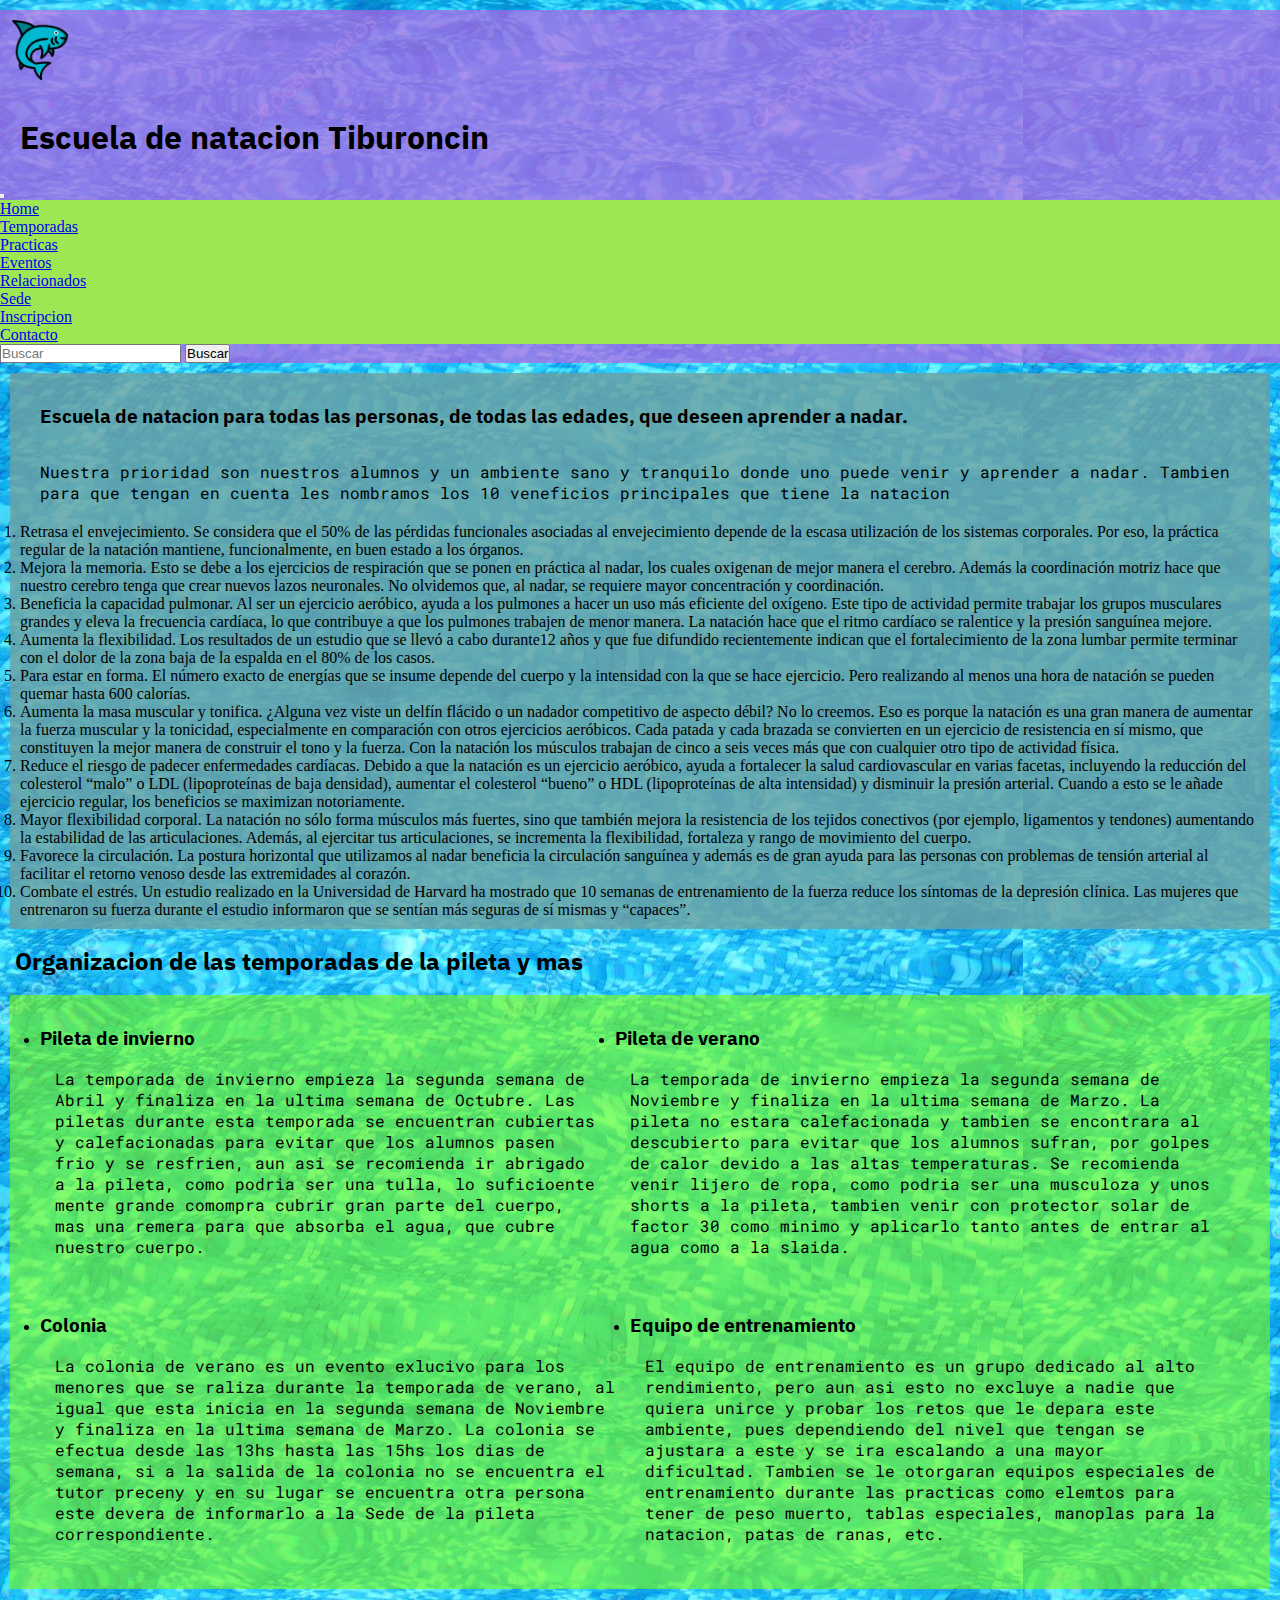
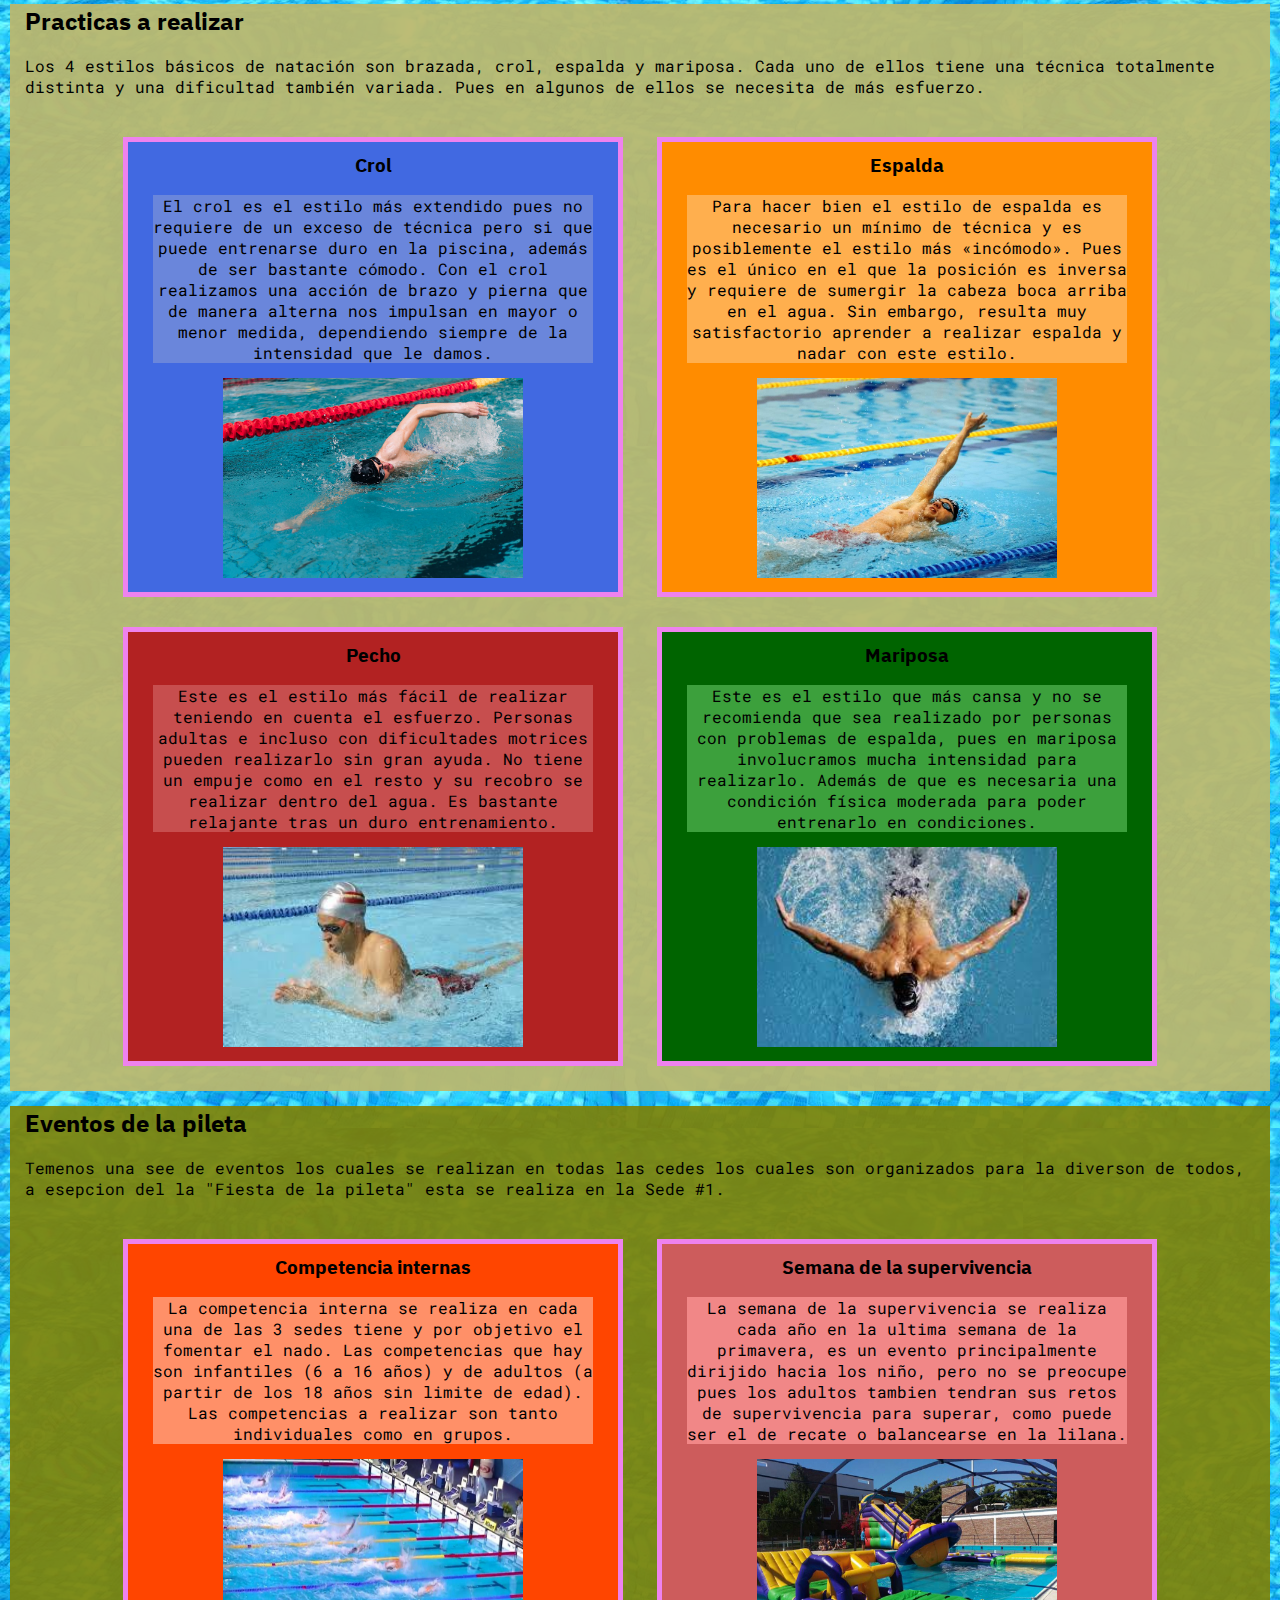
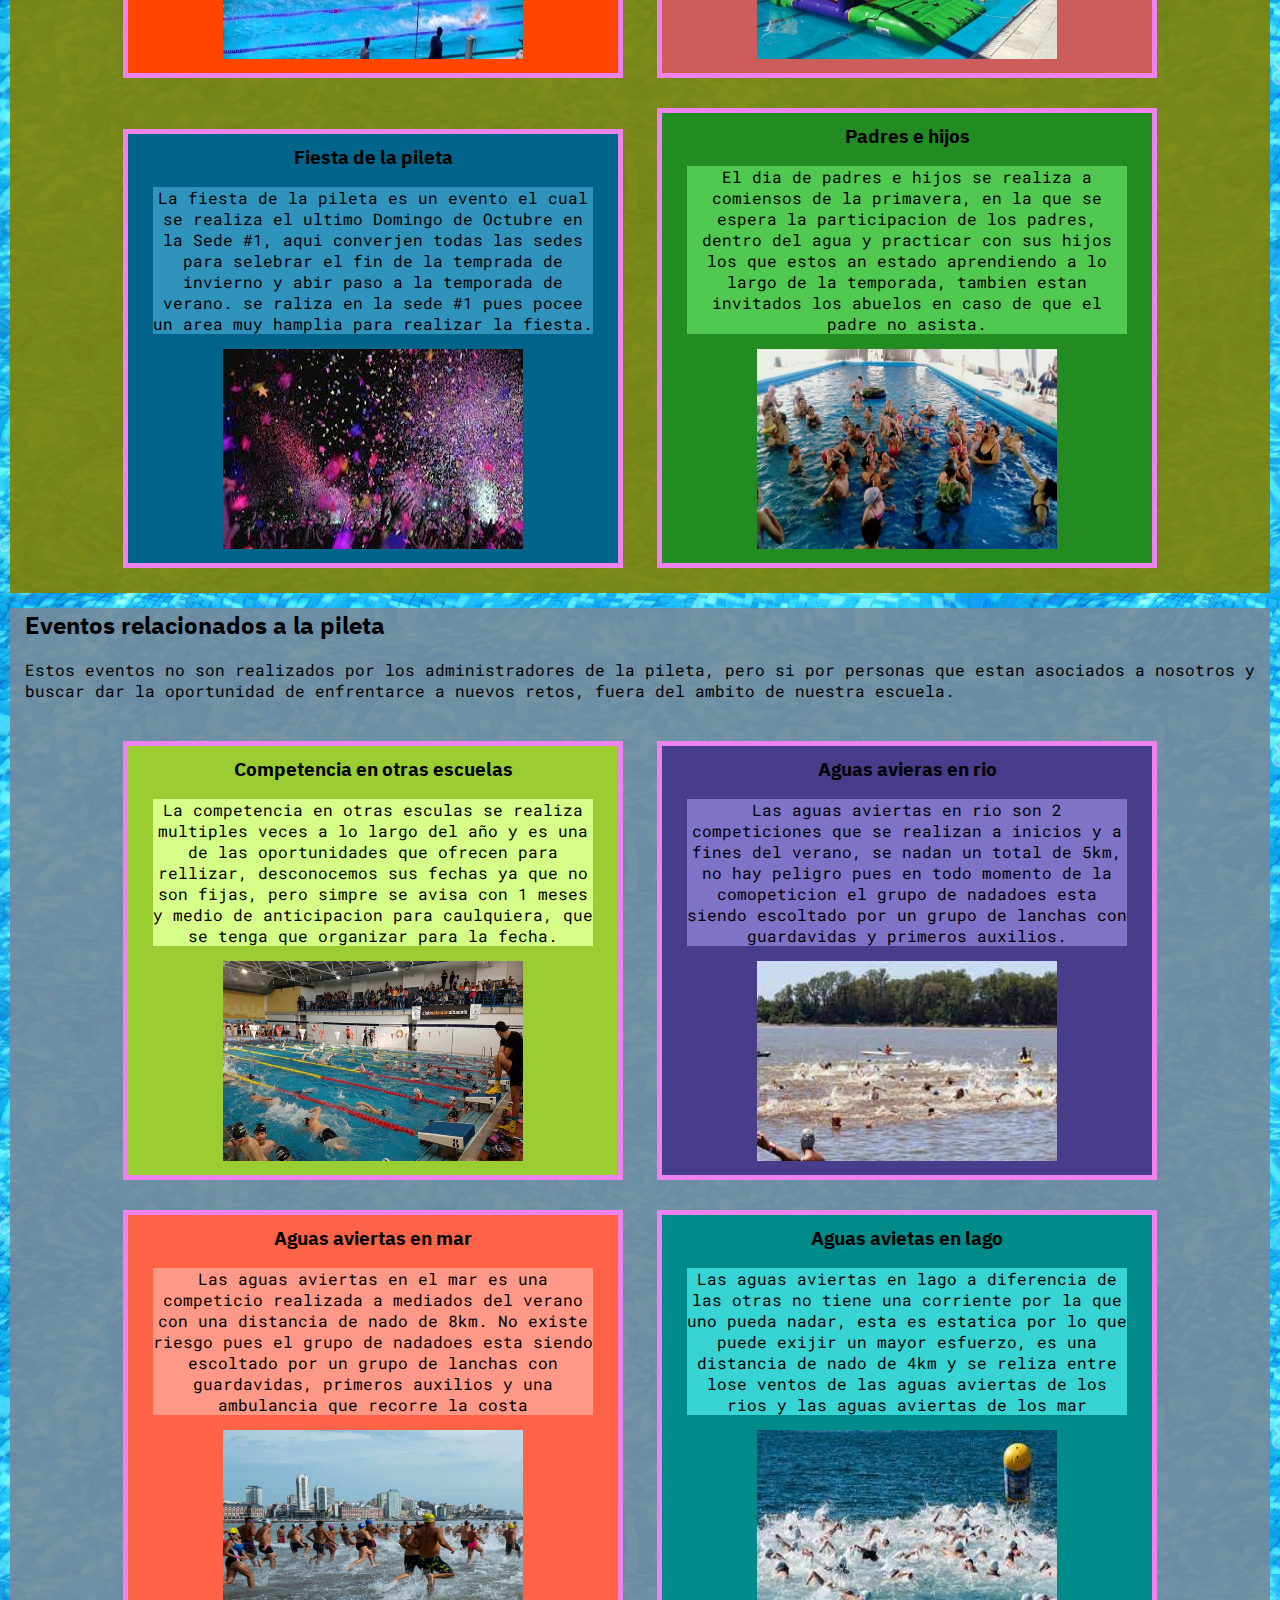
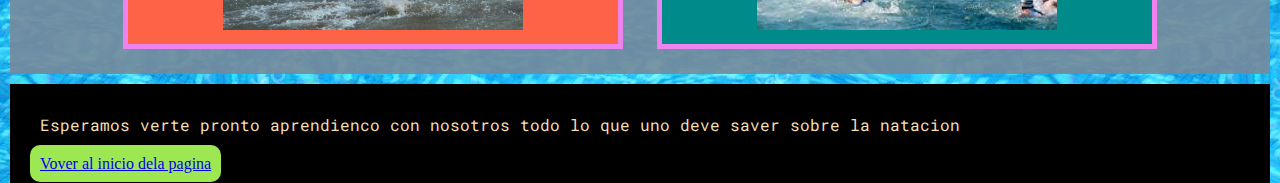
<file: index.html>
<!DOCTYPE html>
<html lang="en">
<head>
    <meta charset="UTF-8">
    <meta http-equiv="X-UA-Compatible" content="IE=edge">
    <meta name="viewport" content="width=device-width, initial-scale=1.0">

    
    <link href="https://cdn.jsdelivr.net/npm/bootstrap@5.2.0-beta1/dist/css/bootstrap.min.css" rel="stylesheet" integrity="sha384-0evHe/X+R7YkIZDRvuzKMRqM+OrBnVFBL6DOitfPri4tjfHxaWutUpFmBp4vmVor" crossorigin="anonymous">
    <script src="https://cdn.jsdelivr.net/npm/bootstrap@5.2.0-beta1/dist/js/bootstrap.bundle.min.js" integrity="sha384-pprn3073KE6tl6bjs2QrFaJGz5/SUsLqktiwsUTF55Jfv3qYSDhgCecCxMW52nD2" crossorigin="anonymous"></script>
    
    <link rel="stylesheet" href="./Estilos/index.css">
    
    <link rel="shortcut icon" href="./Imagenes/ENTlogo.ico">

    <link rel="preconnect" href="https://fonts.googleapis.com">
    <link rel="preconnect" href="https://fonts.gstatic.com" crossorigin>
    <link href="https://fonts.googleapis.com/css2?family=IBM+Plex+Sans+Arabic:wght@500&family=Roboto+Mono&display=swap" rel="stylesheet">

    <title>Claces de natacion</title>
</head>
<body>
    <header>
        <nav class="navbar navbar-expand-lg">
            <div class="container-fluid">
                <a class="navbar-brand tiburon" href="#">    
                    <img src="./Imagenes/shark.png" id="logo" alt="">
                </a>
                <div class="Titulo">
                    <h1 id="arriba">Escuela de natacion Tiburoncin</h1>
                </div>
                <button class="navbar-toggler" type="button" data-bs-toggle="collapse" data-bs-target="#navbarSupportedContent" aria-controls="navbarSupportedContent" aria-expanded="false" aria-label="Toggle navigation">
                    <span class="navbar-toggler-icon"></span>
                </button>
                <div class="collapse navbar-collapse " id="navbarSupportedContent">
                    <ul class="navbar-nav me-auto mb-2 mb-lg-0 btn-group" role="group"">
                        <li class="nav-item dropdown" role="toolbar">
                            <a class="nav-link dropdown-toggle" href="./index.html" id="navbarDropdown" role="button" data-bs-toggle="dropdown" aria-expanded="false">Home</a>
                            <ul class="dropdown-menu" aria-labelledby="navbarDropdown">
                                <li><a class="dropdown-item" href="#info">Temporadas</a></li>
                                <li><a class="dropdown-item" href="#section2">Practicas</a></li>
                                <li><a class="dropdown-item" href="#section3">Eventos</a></li>
                                <li><a class="dropdown-item" href="#section4">Relacionados</a></li>
                            </ul>
                        </li>    
                        <li class="nav-item" role="toolbar">
                            <a class="nav-link" href="./sedes.html">Sede</a>
                        </li>
                        <li class="nav-item" role="toolbar">
                            <a class="nav-link" href="./MesesDiasyHorarios.html">Inscripcion</a>
                        </li>
                        <li class="nav-item" role="toolbar">
                            <a class="nav-link" href="./contactos.html">Contacto</a>
                        </li>
                    </ul>
                    <form class="d-flex" role="search">
                        <input class="form-control me-2" type="search" placeholder="Buscar" aria-label="Search">
                        <button class="btn btn-outline-primary" type="submit">Buscar</button>
                    </form>
                </div>
            </div>
        </nav>
    </header>

    <main>
        <!--Precentacion de la pajina-->
        <section class="section1">
            <h3>Escuela de natacion para todas las personas, de todas las edades, que deseen aprender a nadar.</h3>
            <p>Nuestra prioridad son nuestros alumnos y un ambiente sano y tranquilo donde uno puede venir y aprender a nadar. Tambien para que tengan en cuenta les nombramos los 10 veneficios principales que tiene la natacion</p>
            <ol>
                <li>Retrasa el envejecimiento. Se considera que el 50% de las pérdidas funcionales asociadas al envejecimiento depende de la escasa utilización de los sistemas corporales. Por eso, la práctica regular de la natación mantiene, funcionalmente, en buen estado a los órganos.</li>
                <li>Mejora la memoria. Esto se debe a los ejercicios de respiración que se ponen en práctica al nadar, los cuales oxigenan de mejor manera el cerebro. Además la coordinación motriz hace que nuestro cerebro tenga que crear nuevos lazos neuronales. No olvidemos que, al nadar, se requiere mayor concentración y coordinación.</li>
                <li>Beneficia la capacidad pulmonar. Al ser un ejercicio aeróbico, ayuda a los pulmones a hacer un uso más eficiente del oxígeno. Este tipo de actividad permite trabajar los grupos musculares grandes y eleva la frecuencia cardíaca, lo que contribuye a que los pulmones trabajen de menor manera. La natación hace que el ritmo cardíaco se ralentice y la presión sanguínea mejore. </li>
                <li>Aumenta la flexibilidad. Los resultados de un estudio que se llevó a cabo durante12 años y que fue difundido recientemente indican que el fortalecimiento de la zona lumbar permite terminar con el dolor de la zona baja de la espalda en el 80% de los casos.</li>
                <li>Para estar en forma.  El número exacto de energías que se insume depende del cuerpo y la intensidad con la que se hace ejercicio. Pero realizando al menos una hora de natación se pueden quemar hasta 600 calorías.</li>
                <li>Aumenta la masa muscular y tonifica. ¿Alguna vez viste un delfín flácido o un nadador competitivo de aspecto débil? No lo creemos. Eso es porque la natación es una gran manera de aumentar la fuerza muscular y la tonicidad, especialmente en comparación con otros ejercicios aeróbicos. Cada patada y cada brazada se convierten en un ejercicio de resistencia en sí mismo, que constituyen la mejor manera de construir el tono y la fuerza. Con la natación los músculos trabajan de cinco a seis veces más que con cualquier otro tipo de actividad física.</li>
                <li>Reduce el riesgo de padecer enfermedades cardíacas. Debido a que la natación es un ejercicio aeróbico, ayuda a fortalecer la salud cardiovascular en varias facetas, incluyendo la reducción del colesterol “malo” o LDL (lipoproteínas de baja densidad), aumentar el colesterol “bueno” o HDL (lipoproteínas de alta intensidad) y disminuir la presión arterial. Cuando a esto se le añade ejercicio regular, los beneficios se maximizan notoriamente.</li>
                <li>Mayor flexibilidad corporal. La natación no sólo forma músculos más fuertes, sino que también mejora la resistencia de los tejidos conectivos (por ejemplo, ligamentos y tendones) aumentando la estabilidad de las articulaciones. Además, al ejercitar tus articulaciones, se incrementa la flexibilidad, fortaleza y rango de movimiento del cuerpo.</li>
                <li>Favorece la circulación. La postura horizontal que utilizamos al nadar beneficia  la circulación sanguínea y además es de gran ayuda para las personas con problemas de tensión arterial al facilitar el retorno venoso desde las extremidades al corazón.</li>
                <li>Combate el estrés. Un estudio realizado en la Universidad de Harvard ha mostrado que 10 semanas de entrenamiento de la fuerza  reduce los síntomas de la depresión clínica. Las mujeres que entrenaron su fuerza durante el estudio informaron que se sentían más seguras de sí mismas y “capaces”.</li>
            </ol>
        </section>

        <!--Fin de la precentacion-->


        <!--Indicaciones de las temporadas de la pileta y extras relacionados-->

        <h2>Organizacion de las temporadas de la pileta y mas</h2>
        <ul id="info">
            <section class="info2">
                <li class="invi">
                    <h3>Pileta de invierno</h3>
                    <p>La temporada de invierno empieza la segunda semana de Abril y finaliza en la ultima semana de Octubre. Las piletas durante esta temporada se encuentran cubiertas y calefacionadas para evitar que los alumnos pasen frio y se resfrien, aun asi se recomienda ir abrigado a la pileta, como podria ser una tulla, lo suficioente mente grande comompra cubrir gran parte del cuerpo, mas una remera para que absorba el agua, que cubre nuestro cuerpo.</p>
                </li>
                <li class="vera">
                    <h3>Pileta de verano</h3>
                    <p>La temporada de invierno empieza la segunda semana de Noviembre y finaliza en la ultima semana de Marzo. La pileta no estara calefacionada y tambien se encontrara al descubierto para evitar que los alumnos sufran, por golpes de calor devido a las altas temperaturas. Se recomienda venir lijero de ropa, como podria ser una musculoza y unos shorts a la pileta, tambien venir con protector solar de factor 30 como minimo y aplicarlo tanto antes de entrar al agua como a la slaida.</p>   
                </li>
            </section>

            <section class="info3">
                <li class="colo">
                    <h3>Colonia</h3>
                    <p>La colonia de verano es un evento exlucivo para los menores que se raliza durante la temporada de verano, al igual que esta inicia en la segunda semana de Noviembre y finaliza en la ultima semana de Marzo. La colonia se efectua desde las 13hs hasta las 15hs los dias de semana, si a la salida de la colonia no se encuentra el tutor preceny y en su lugar se encuentra otra persona este devera de informarlo a la Sede de la pileta correspondiente.</p>    
                </li>
                <li class="entr">
                    <h3>Equipo de entrenamiento</h3>
                    <p>El equipo de entrenamiento es un grupo dedicado al alto rendimiento, pero aun asi esto no excluye a nadie que quiera unirce y probar los retos que le depara este ambiente, pues dependiendo del nivel que tengan se ajustara a este y se ira escalando a una mayor dificultad. Tambien se le otorgaran equipos especiales de entrenamiento durante las practicas como elemtos para tener de peso muerto, tablas especiales, manoplas para la natacion, patas de ranas, etc. </p>
                </li>
            </section>
        </ul>

        <!--Fin de las indicaciones de las temporadas de la pileta y extras relacionados-->


        <!--Actividades de la pileta-->

        <!--Estilos a realisar en la pileta-->

        <section id="section2">
            <h2>Practicas a realizar</h2>
            <p>Los 4 estilos básicos de natación son brazada, crol, espalda y mariposa. Cada uno de ellos tiene una técnica totalmente distinta y una dificultad también variada. Pues en algunos de ellos se necesita de más esfuerzo.</p>
            <ul class="clas">
                <li class="crol">
                    <h3>Crol</h3>
                    <p>El crol es el estilo más extendido pues no requiere de un exceso de técnica pero si que puede entrenarse duro en la piscina, además de ser bastante cómodo. Con el crol realizamos una acción de brazo y pierna que de manera alterna nos impulsan en mayor o menor medida, dependiendo siempre de la intensidad que le damos.</p>
                    <img src="./Imagenes/crol.jpg" alt="Estilo crol">
                </li>
                <li class="espa">
                    <h3>Espalda</h3>
                    <p>Para hacer bien el estilo de espalda es necesario un mínimo de técnica y es posiblemente el estilo más «incómodo». Pues es el único en el que la posición es inversa y requiere de sumergir la cabeza boca arriba en el agua. Sin embargo, resulta muy satisfactorio aprender a realizar espalda y nadar con este estilo.</p>
                    <img src="./Imagenes/espalda.jpg" alt="Estilo espalda">
                </li>
                <li class="pech">
                    <h3>Pecho</h3>
                    <p>Este es el estilo más fácil de realizar teniendo en cuenta el esfuerzo. Personas adultas e incluso con dificultades motrices pueden realizarlo sin gran ayuda. No tiene un empuje como en el resto y su recobro se realizar dentro del agua. Es bastante relajante tras un duro entrenamiento.</p>
                    <img src="./Imagenes/pecho.jpg" alt="Estilo pecho">
                </li>
                <li class="mari">
                    <h3>Mariposa</h3>
                    <p>Este es el estilo que más cansa y no se recomienda que sea realizado por personas con problemas de espalda, pues en mariposa involucramos mucha intensidad para realizarlo. Además de que es necesaria una condición física moderada para poder entrenarlo en condiciones.</p>
                    <img src="./Imagenes/Mariposa.jpg" alt="Estilo mariposa">
                </li>
            </ul>
        </section>

        <!--Estilos a realisar en la pileta-->


        <!--Descripcion de las actividers secundarios del año-->

        <section id="section3">
            <h2>Eventos de la pileta</h2>
            <p>Temenos una see de eventos los cuales se realizan en todas las cedes los cuales son organizados para la diverson de todos, a esepcion del la "Fiesta de la pileta" esta se realiza en la Sede #1.</p>
            <ul class="clas">
                <li class="comp">
                    <h3>Competencia internas</h3>
                    <p>La competencia interna se realiza en cada una de las 3 sedes tiene y por objetivo el fomentar el nado. Las competencias que hay son infantiles (6 a 16 años) y de adultos (a partir de los 18 años sin limite de edad). Las competencias a realizar son tanto individuales como en grupos.</p>
                    <img src="./Imagenes/Competencia.jpg" alt="Competencia">
                </li>
                <li class="supe">
                    <h3>Semana de la supervivencia</h3>
                    <p>La semana de la supervivencia se realiza cada año en la ultima semana de la primavera, es un evento principalmente dirijido hacia los niño, pero no se preocupe pues los adultos tambien tendran sus retos de supervivencia para superar, como puede ser el de recate o balancearse en la lilana.</p>
                    <img src="./Imagenes/supervivencia.jpg" alt="Dia de supervivencia">
                </li>
                <li class="fies">
                    <h3>Fiesta de la pileta</h3>
                    <p>La fiesta de la pileta es un evento el cual se realiza el ultimo Domingo de Octubre en la Sede #1, aqui converjen todas las sedes para selebrar el fin de la temprada de invierno y abir paso a la temporada de verano. se raliza en la sede #1 pues pocee un area muy hamplia para realizar la fiesta.</p>
                    <img src="./Imagenes/fiesta.jpg" alt="Fiesta">
                </li>
                <li class="padr">
                    <h3>Padres e hijos</h3>
                    <p>El dia de padres e hijos se realiza a comiensos de la primavera, en la que se espera la participacion de los padres, dentro del agua y practicar con sus hijos los que estos an estado aprendiendo a lo largo de la temporada, tambien estan invitados los abuelos en caso de que el padre no asista.</p>
                    <img src="./Imagenes/Padres e hijos.jpg" alt="Padres e hijos">
                </li>
            </ul>                  
        </section>

        <!--Fin de la descripcion de las actividers secundarios del año-->


        <!--Descripcion de las actividers relacionadas del año-->
        
        <section id="section4">
            <h2>Eventos relacionados a la pileta</h2>
            <p>Estos eventos no son realizados por los administradores de la pileta, pero si por personas que estan asociados a nosotros y buscar dar la oportunidad de enfrentarce a nuevos retos, fuera del ambito de nuestra escuela.</p>
            <ul class="clas">
                <li class="exte">
                    <h3>Competencia en otras escuelas</h3>
                    <p>La competencia en otras esculas se realiza multiples veces a lo largo del año y es una de las oportunidades que ofrecen para rellizar, desconocemos sus fechas ya que no son fijas, pero simpre se avisa con 1 meses y medio de anticipacion para caulquiera, que se tenga que organizar para la fecha.</p>
                    <img src="./Imagenes/externa.jpg" alt="Competencia externa">
                </li>
                <li class="rio">
                    <h3>Aguas avieras en rio</h3>
                    <p>Las aguas aviertas en rio son 2 competiciones que se realizan a inicios y a fines del verano, se nadan un total de 5km, no hay peligro pues en todo momento de la comopeticion el grupo de nadadoes esta siendo escoltado por un grupo de lanchas con guardavidas y primeros auxilios.</p>
                    <img src="./Imagenes/rio.jpg" alt="Aguas aviertas rio">
                </li>
                <li class="mar">
                    <h3>Aguas aviertas en mar</h3>
                    <p>Las aguas aviertas en el mar es una competicio realizada a mediados del verano con una distancia de nado de 8km. No existe riesgo pues el grupo de nadadoes esta siendo escoltado por un grupo de lanchas con guardavidas, primeros auxilios y una ambulancia que recorre la costa</p>
                    <img src="./Imagenes/mar.jpg" alt="Aguas aviertas mar">
                </li>
                <li class="lago">
                    <h3>Aguas avietas en lago</h3>
                    <p>Las aguas aviertas en lago a diferencia de las otras no tiene una corriente por la que uno pueda nadar, esta es estatica por lo que puede exijir un mayor esfuerzo, es una distancia de nado de 4km y se reliza entre lose ventos de las aguas aviertas de los rios y las aguas aviertas de los mar </p>
                    <img src="./Imagenes/lago.jpg" alt="Aguas aviertas lago">
                </li>
            </ul>
        </section>
            
        <!--fin de la descripcion de las actividers relacionadas del año-->

        <!--Actividades de la pileta-->

    </main>



    <footer class="foot">
        <p>Esperamos verte pronto aprendienco con nosotros todo lo que uno deve saver sobre la natacion </p>
        <a href="#arriba">Vover al inicio dela pagina</a>
    </footer>

</body>
</html>
</file>
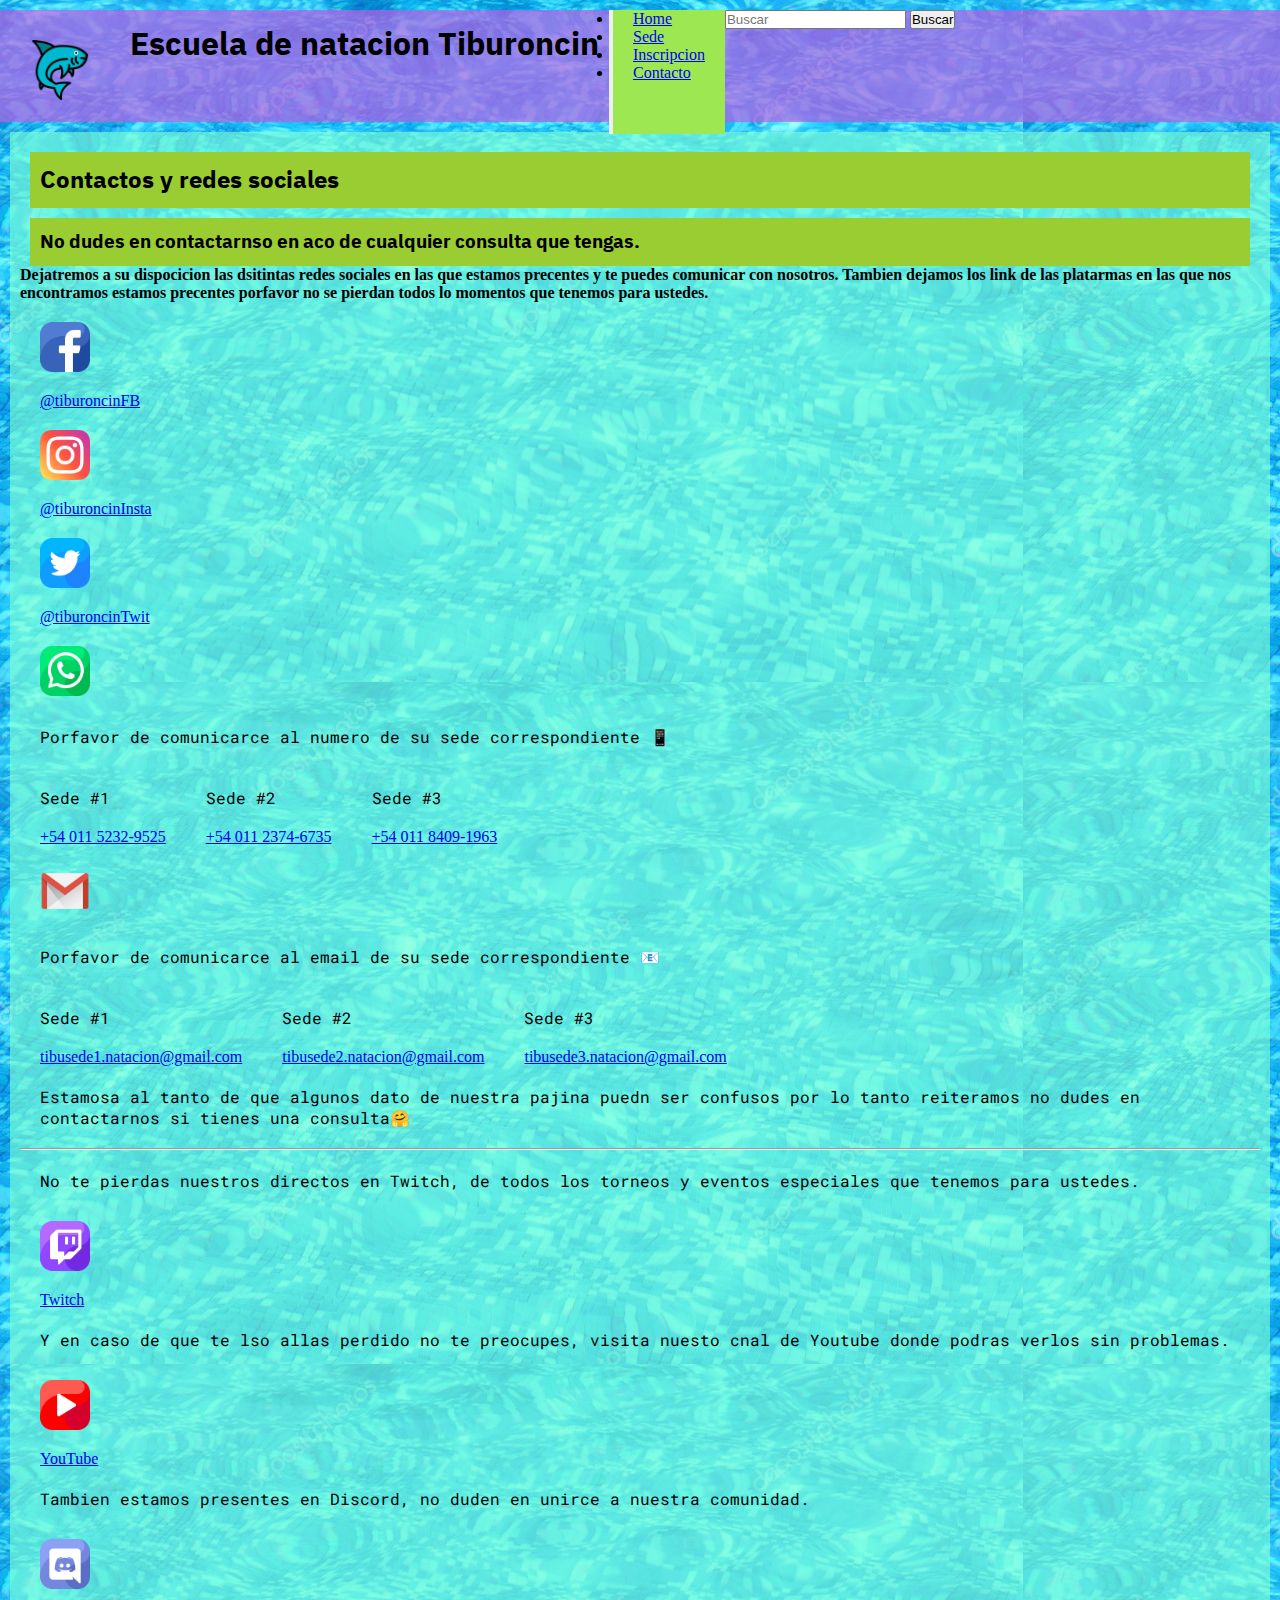
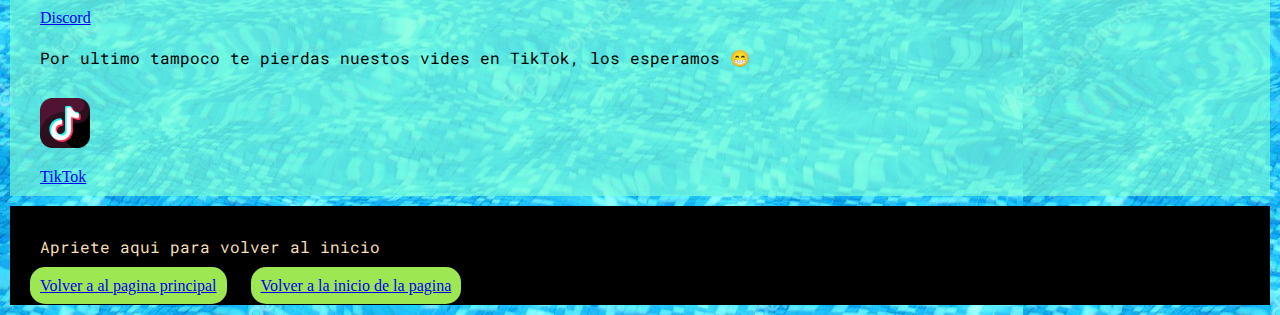
<file: contactos.html>
<!DOCTYPE html>
<html lang="en">
<head>
    <meta charset="UTF-8">
    <meta http-equiv="X-UA-Compatible" content="IE=edge">
    <meta name="viewport" content="width=device-width, initial-scale=1.0">

    <link href="https://cdn.jsdelivr.net/npm/bootstrap@5.2.0-beta1/dist/css/bootstrap.min.css" rel="stylesheet" integrity="sha384-0evHe/X+R7YkIZDRvuzKMRqM+OrBnVFBL6DOitfPri4tjfHxaWutUpFmBp4vmVor" crossorigin="anonymous">
    <script src="https://cdn.jsdelivr.net/npm/bootstrap@5.2.0-beta1/dist/js/bootstrap.bundle.min.js" integrity="sha384-pprn3073KE6tl6bjs2QrFaJGz5/SUsLqktiwsUTF55Jfv3qYSDhgCecCxMW52nD2" crossorigin="anonymous"></script>
    


    <link rel="stylesheet" href="./Estilos/contactos.css">

    <link rel="shortcut icon" href="./Imagenes/ENTlogo.ico">

    <link rel="preconnect" href="https://fonts.googleapis.com">
    <link rel="preconnect" href="https://fonts.gstatic.com" crossorigin>
    <link href="https://fonts.googleapis.com/css2?family=IBM+Plex+Sans+Arabic:wght@500&family=Roboto+Mono&display=swap" rel="stylesheet">

    <title>Claces de natacion</title>
</head>
<body>
    <header>
        <nav class="navbar navbar-expand-lg">
            <div class="container-fluid">
                <a class="navbar-brand tiburon" href="#">                
                    <img src="./Imagenes/shark.png" id="logo" alt="">
                </a>
                <div class="Titulo">
                    <h1 id="arriba">Escuela de natacion Tiburoncin</h1>
                </div>
                <button class="navbar-toggler" type="button" data-bs-toggle="collapse" data-bs-target="#navbarSupportedContent" aria-controls="navbarSupportedContent" aria-expanded="false" aria-label="Toggle navigation">
                    <span class="navbar-toggler-icon"></span>
                </button>
                <div class="collapse navbar-collapse " id="navbarSupportedContent">
                    <ul class="navbar-nav me-auto mb-2 mb-lg-0 btn-group" role="group"">
                        <li class="nav-item" role="toolbar">
                            <a class="nav-link" href="./index.html">Home</a>
                        </li>
                        <li class="nav-item" role="toolbar">
                            <a class="nav-link" href="./sedes.html">Sede</a>
                        </li>
                        <li class="nav-item" role="toolbar">
                            <a class="nav-link" href="./MesesDiasyHorarios.html">Inscripcion</a>
                        </li>
                        <li class="nav-item" role="toolbar">
                            <a class="nav-link" href="./contactos.html">Contacto</a>
                        </li>
                    </ul>
                    <form class="d-flex" role="search">
                        <input class="form-control me-2" type="search" placeholder="Buscar" aria-label="Search">
                        <button class="btn btn-outline-primary" type="submit">Buscar</button>
                    </form>
                </div>
            </div>
        </nav>
    </header>

    <main>
        <section>
            <h2>Contactos y redes sociales</h2>
            <h3>No dudes en contactarnso en aco de cualquier consulta que tengas.</h3>
        </section>
        <!--Redes sociales y contactos-->
        <section>
            <h4>Dejatremos a su dispocicion las dsitintas redes sociales en las que estamos precentes y te puedes comunicar con nosotros. Tambien dejamos los link de las platarmas en las que nos encontramos estamos precentes porfavor no se pierdan todos lo momentos que tenemos para ustedes.
            </h4>
            <img src="./Imagenes/Icons/facebook.png" alt="Logo de Facebook" width="25">
            <a href="https://www.facebook.com/">@tiburoncinFB</a>
            
            <img src="./Imagenes/Icons/instagram.png" alt="Logo de instagram" width="35">
            <a href="https://www.instagram.com/">@tiburoncinInsta</a>
            
            <img src="./Imagenes/Icons/gorjeo.png" alt="Logo de twitter" width="30">
            <a href="https://twitter.com/">@tiburoncinTwit</a>

            <img src="./Imagenes/Icons/whatsapp.png" alt="Logo de whatsapp" width="30"><p>Porfavor de comunicarce al numero de su sede correspondiente 📱</p>
            <div>
                <section>
                    <p>Sede #1</p>
                    <a href="https://web.whatsapp.com/">+54 011 5232-9525</a>
                </section>
                <section>
                    <p>Sede #2</p>
                    <a href="https://web.whatsapp.com/">+54 011 2374-6735</a>
                </section>
                <section>
                    <p>Sede #3</p>
                    <a href="https://web.whatsapp.com/">+54 011 8409-1963</a>
                </section>
            </div>

            <img src="./Imagenes/Icons/gmail.png" alt="Logo de gmail" width="30"><p>Porfavor de comunicarce al email de su sede correspondiente 📧</p>
            <div>
                <section>
                    <p>Sede #1</p>
                    <a href="https://www.google.com.ar/?hl=es">tibusede1.natacion@gmail.com</a>
                </section>
                <section>
                    <p>Sede #2</p>
                    <a href="https://www.google.com.ar/?hl=es">tibusede2.natacion@gmail.com</a>
                </section>
                <section>
                    <p>Sede #3</p>
                    <a href="https://www.google.com.ar/?hl=es">tibusede3.natacion@gmail.com</a>
                </section>
            </div>
            
        </section>

        <!--fin de redes sociales y contactos-->

        <section>
            <p>Estamosa al tanto de que algunos dato de nuestra pajina puedn ser confusos por lo tanto reiteramos no dudes en contactarnos si tienes una consulta🤗</p>
        </section>
        <hr>

        <!--Plataformas-->
        <section>
            <p>No te pierdas nuestros directos en Twitch, de todos los torneos y eventos especiales que tenemos para ustedes.</p>
            <img src="./Imagenes/Icons/twitch.png" alt="Twitch" width="100">
            <a href="https://www.twitch.tv/">Twitch</a>
            <p>Y en caso de que te lso allas perdido no te preocupes, visita nuesto cnal de Youtube donde podras verlos sin problemas.</p>
            <img src="./Imagenes/Icons/youtube.png" alt="YouTube" width="100">
            <a href="https://www.youtube.com">YouTube</a>
            <p>Tambien estamos presentes en Discord, no duden en unirce a nuestra comunidad.</p>
            <img src="./Imagenes/Icons/discord.png" alt="Discord" width="100">
            <a href="https://discord.com/">Discord</a>
            <p>Por ultimo tampoco te pierdas nuestos vides en TikTok, los esperamos 😁</p>
            <img src="./Imagenes/Icons/tik-tok.png" alt="TikTok" width="100">
            <a href="https://www.tiktok.com/es/">TikTok</a>
        </section>
        <!--Fin de plataformas-->

    </main>

    <footer>
        <p>Apriete aqui para volver al inicio</p>
        <a href="./index.html"> Volver a al pagina principal</a>
        <a href="#arriba">Volver a la inicio de la pagina</a>
    </footer>
    
</body>
</html>
</file>
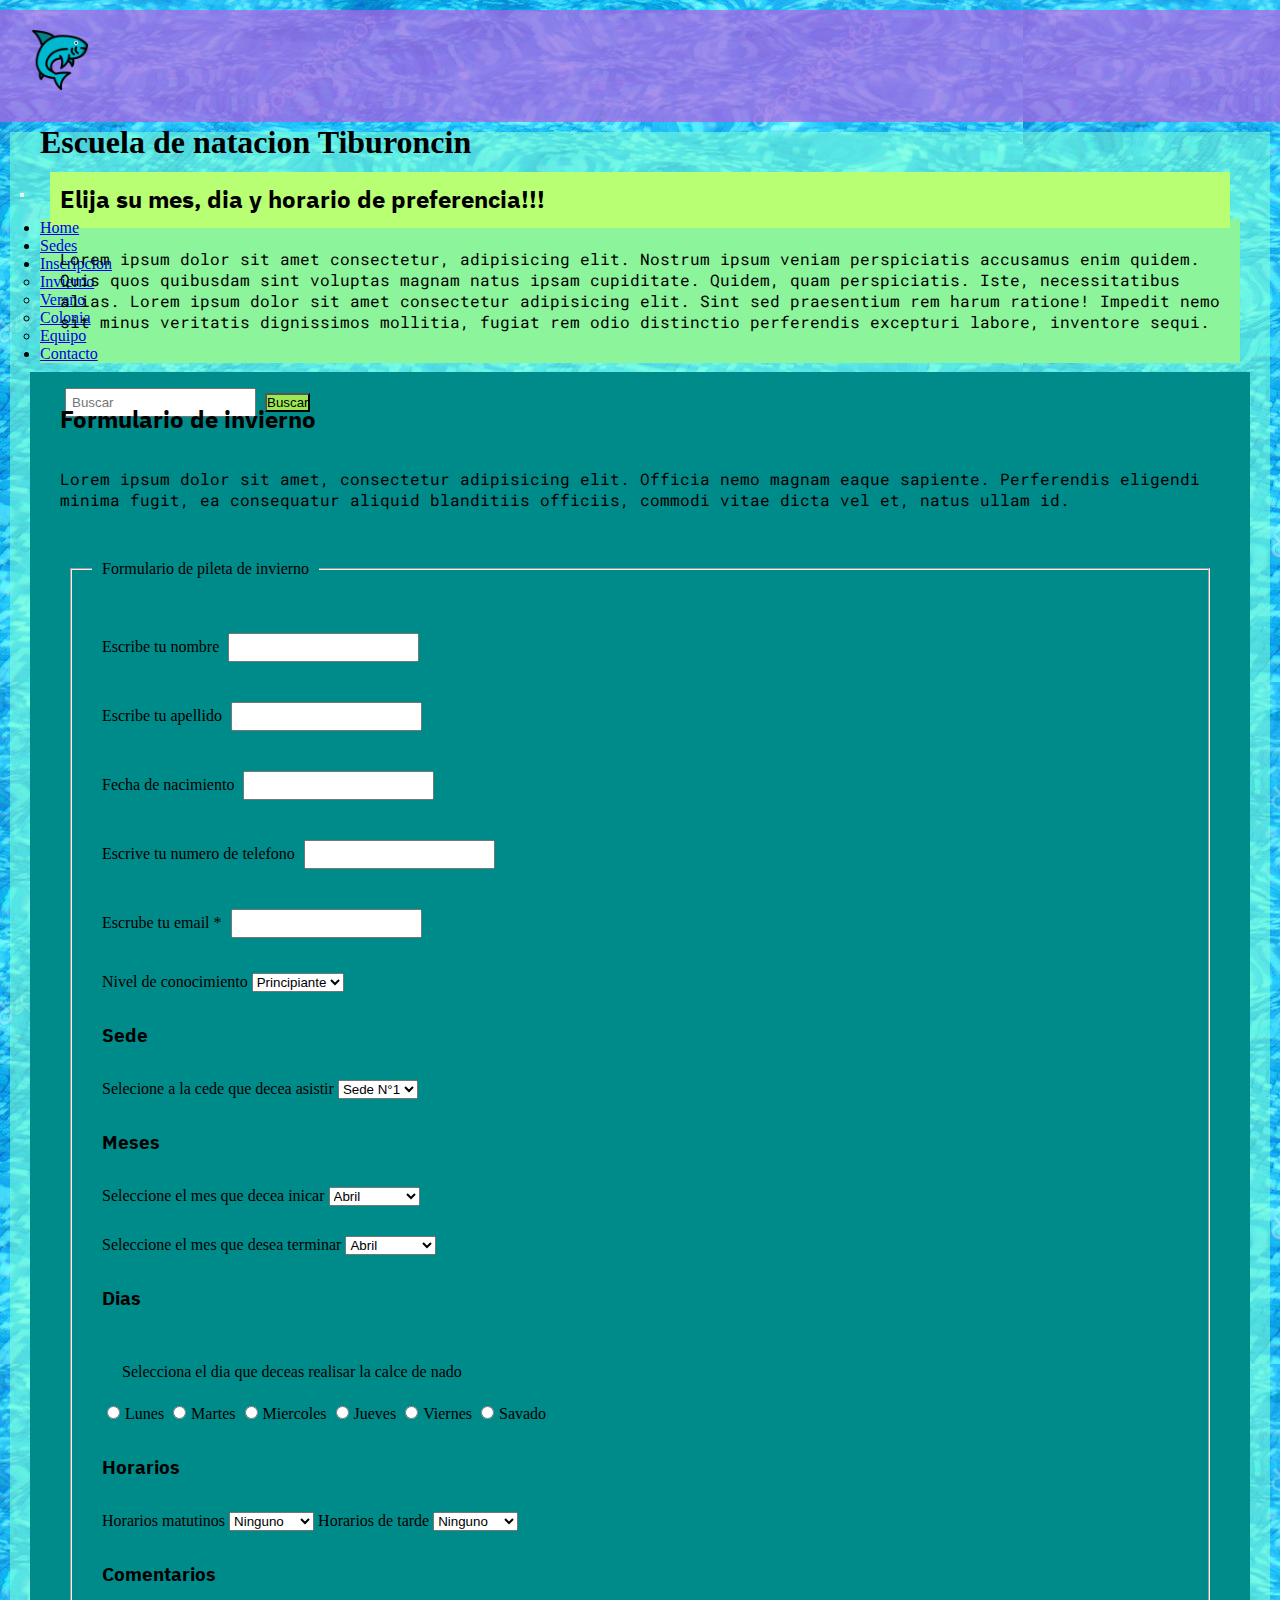
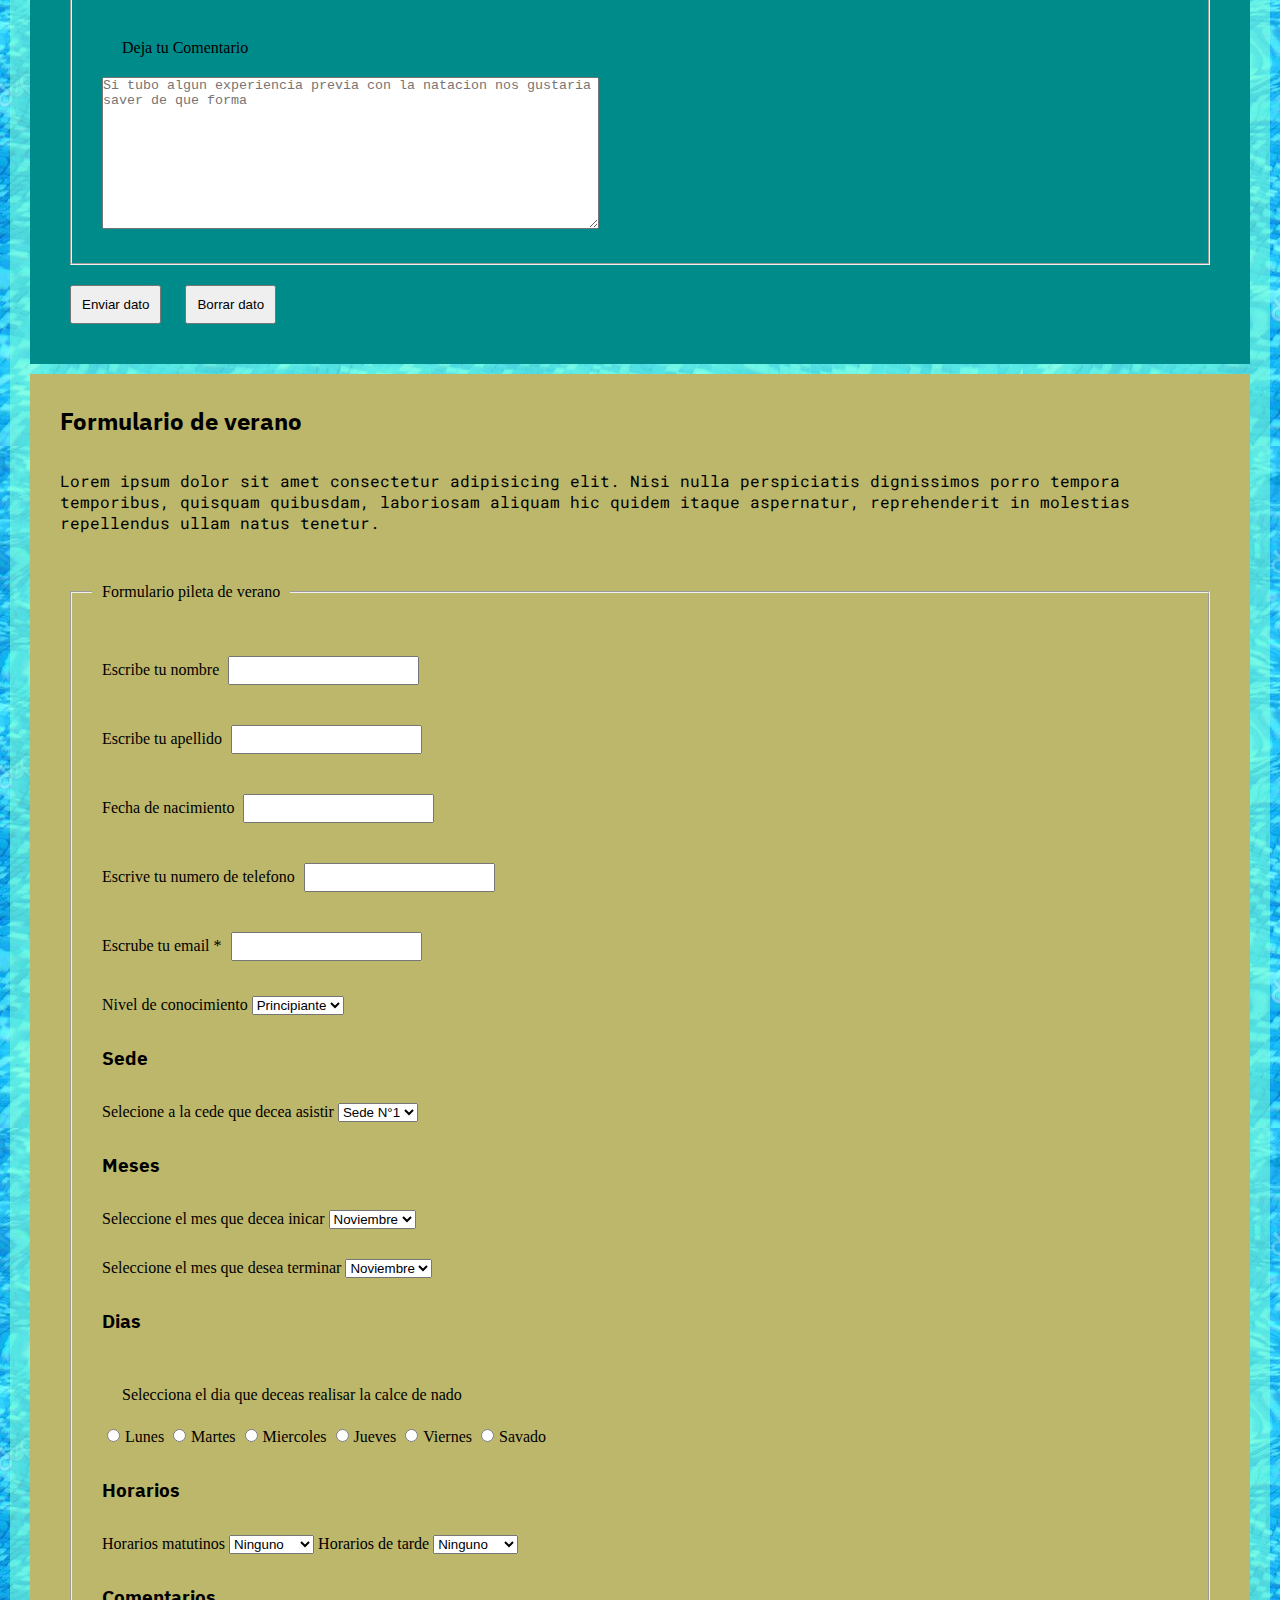
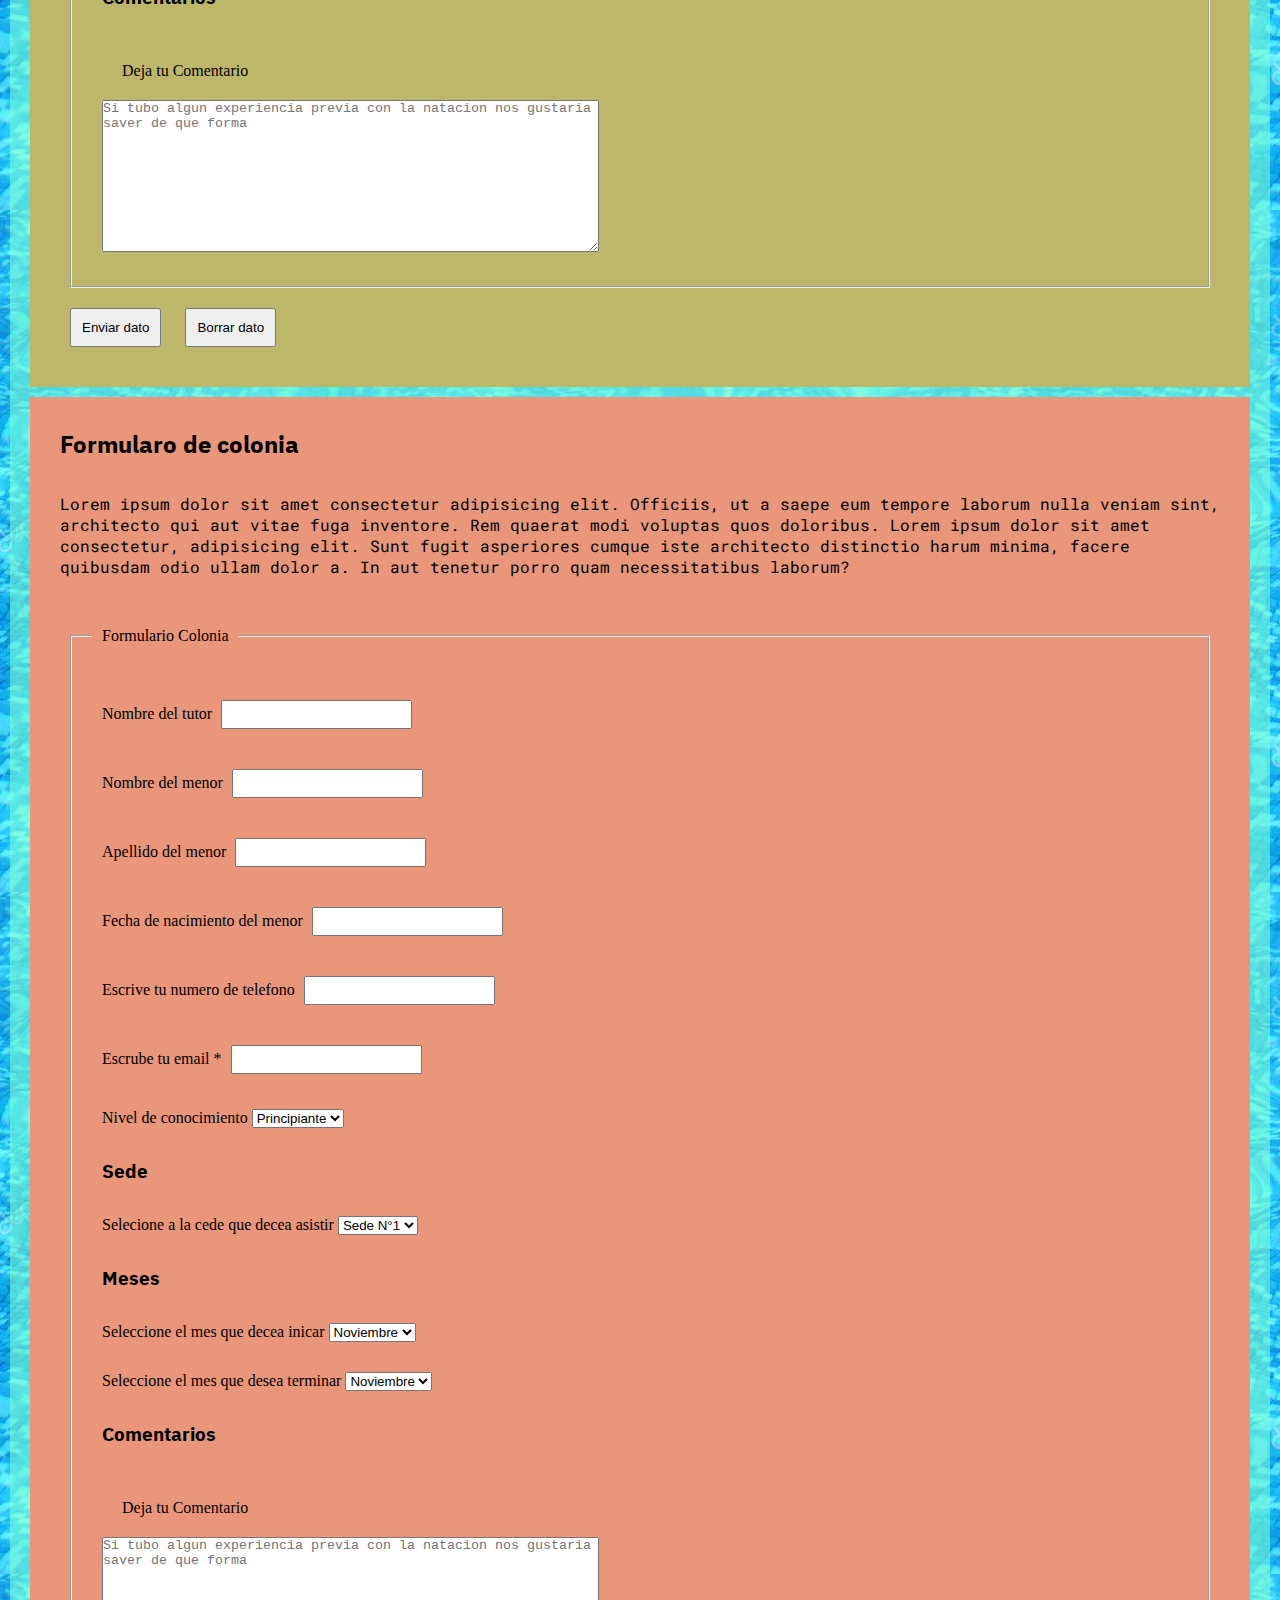
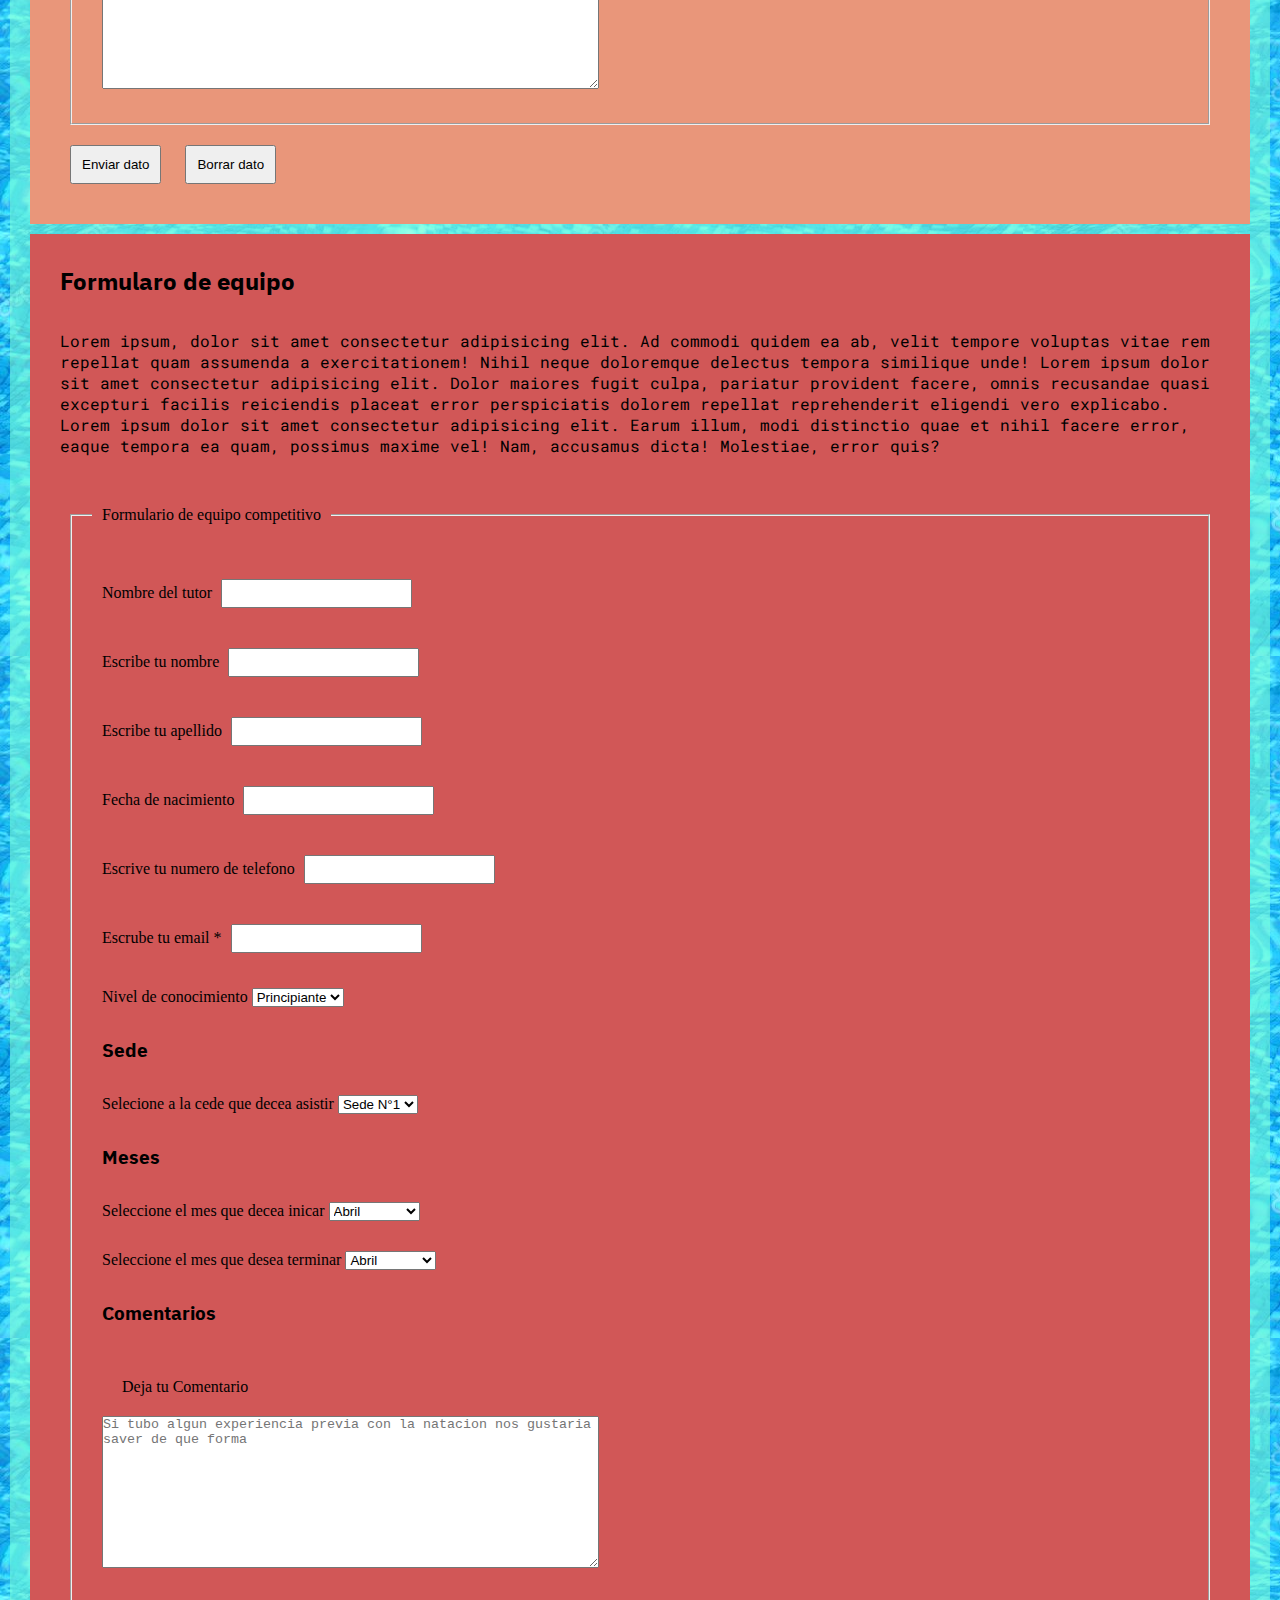
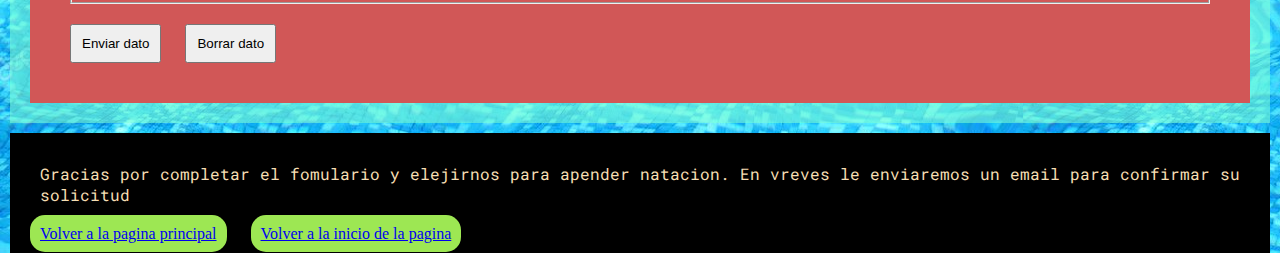
<file: MesesDiasyHorarios.html>
<!DOCTYPE html>
<html lang="en">
<head>
    <meta charset="UTF-8">
    <meta http-equiv="X-UA-Compatible" content="IE=edge">
    <meta name="viewport" content="width=device-width, initial-scale=1.0">

    <link href="https://cdn.jsdelivr.net/npm/bootstrap@5.2.0-beta1/dist/css/bootstrap.min.css" rel="stylesheet" integrity="sha384-0evHe/X+R7YkIZDRvuzKMRqM+OrBnVFBL6DOitfPri4tjfHxaWutUpFmBp4vmVor" crossorigin="anonymous">
    <script src="https://cdn.jsdelivr.net/npm/bootstrap@5.2.0-beta1/dist/js/bootstrap.bundle.min.js" integrity="sha384-pprn3073KE6tl6bjs2QrFaJGz5/SUsLqktiwsUTF55Jfv3qYSDhgCecCxMW52nD2" crossorigin="anonymous"></script>

    <link rel="stylesheet" href="./Estilos/MesesDiasyHorarios.css">

    <link rel="shortcut icon" href="./Imagenes/ENTlogo.ico">

    <link rel="preconnect" href="https://fonts.googleapis.com">
    <link rel="preconnect" href="https://fonts.gstatic.com" crossorigin>
    <link href="https://fonts.googleapis.com/css2?family=IBM+Plex+Sans+Arabic:wght@500&family=Roboto+Mono&display=swap" rel="stylesheet">

    <title>Claces de natacion</title>
</head>
<body>
    <header>
        <nav class="navbar navbar-expand-lg">
            <div class="container-fluid">
                <a class="navbar-brand tiburon" href="#">
                    <img src="./Imagenes/shark.png" id="logo" alt="">
                </a>
                <div class="Titulo">
                    <h1 id="arriba">Escuela de natacion Tiburoncin</h1>
                </div>
                <button class="navbar-toggler" type="button" data-bs-toggle="collapse" data-bs-target="#navbarSupportedContent" aria-controls="navbarSupportedContent" aria-expanded="false" aria-label="Toggle navigation">
                    <span class="navbar-toggler-icon"></span>
                </button>
                <div class="collapse navbar-collapse " id="navbarSupportedContent">
                    <ul class="navbar-nav me-auto mb-2 mb-lg-0 btn-group" role="group"">
                        <li class="nav-item" role="toolbar">
                            <a class="nav-link" href="./index.html">Home</a>
                        </li>
                        <li class="nav-item" role="toolbar">
                            <a class="nav-link" href="./sedes.html">Sedes</a>
                        </li>
                        <li class="nav-item dropdown" role="toolbar">
                            <a class="nav-link dropdown-toggle" href="./MesesDiasyHorarios.html" id="navbarDropdown" role="button" data-bs-toggle="dropdown" aria-expanded="false">Inscripcion</a>
                            <ul class="dropdown-menu" aria-labelledby="navbarDropdown">
                                <li><a class="dropdown-item" href="#inve">Invierno</a></li>
                                <li><a class="dropdown-item" href="#vera">Verano</a></li>
                                <li><a class="dropdown-item" href="#colo">Colonia</a></li>
                                <li><a class="dropdown-item" href="#equi">Equipo</a></li>
                            </ul>
                        </li>
                        
                        <li class="nav-item" role="toolbar">
                            <a class="nav-link" href="./contactos.html">Contacto</a>
                        </li>
                    </ul>
                    <form class="d-flex" role="search">
                        <input class="form-control me-2" type="search" placeholder="Buscar" aria-label="Search">
                        <button class="btn btn-outline-primary" type="submit">Buscar</button>
                    </form>
                </div>
            </div>
        </nav>
    </header>
    
    <main>
        
        
        <!--Exlicacion de cmo funciona la inscripcion-->
        <section>
            <h2 class="elija">Elija su mes, dia y horario de preferencia!!!</h2>
            <p>Lorem ipsum dolor sit amet consectetur, adipisicing elit. Nostrum ipsum veniam perspiciatis accusamus enim quidem. Quis quos quibusdam sint voluptas magnam natus ipsam cupiditate. Quidem, quam perspiciatis. Iste, necessitatibus alias. Lorem ipsum dolor sit amet consectetur adipisicing elit. Sint sed praesentium rem harum ratione! Impedit nemo sit minus veritatis dignissimos mollitia, fugiat rem odio distinctio perferendis excepturi labore, inventore sequi.</p>
        </section>
        <!--Exlicacion de cmo funciona la inscripcion-->


        <!--Invierno-->
        <section id="inve">
            <h2>Formulario de invierno</h2>
            <p>Lorem ipsum dolor sit amet, consectetur adipisicing elit. Officia nemo magnam eaque sapiente. Perferendis eligendi minima fugit, ea consequatur aliquid blanditiis officiis, commodi vitae dicta vel et, natus ullam id.</p>
            <form action="">
                <fieldset>
                    <legend>Formulario de pileta de invierno</legend>
                    <!--Informacion primordial-->
                    <div>
                        <label for="nombre">Escribe tu nombre</label>
                        <input type="text" nombre="nombre">
                    </div>
                    <div>
                        <label for="apellido">Escribe tu apellido</label>
                        <input type="text" nombre="apellido">
                    </div>
                    <div>
                        <label for="edad">Fecha de nacimiento</label>
                        <input type="text" nombre="fecha de nacimiento">
                    </div>
                    <div>
                        <label for="telefono">Escrive tu numero de telefono</label>
                        <input type="text" nombre="numero telefonico">
                    </div>
                    <div>
                        <label for="email">Escrube tu email *</label>
                        <input type="email" nombre="escribe tu email" required>
                    </div>
                    <div>
                        <label for="nivel">Nivel de conocimiento</label>
                        <select name="nivel" id="">
                            <option value="principiante">Principiante</option>
                            <option value="intermedio">Intermedio</option>
                            <option value="conocedor">Conocedor</option>
                            <option value="avansado">Avansado</option>
                        </select>
                    </div>
                    <!--Fin de informacion primordial-->
                    
                    
                    <!--Seleccion de pileta-->
                    <h3>Sede</h3>
                    <div>
                        <label for="Sede">Selecione a la cede que decea asistir</label>
                        <select name="Mes de inicio" id="">
                            <option value="Abr">Sede N°1</option>
                            <option value="Jun">Sede n°2</option>
                            <option value="Jul">Sede N°3</option>
                        </select>
                    </div>
                    <!--Fin de seleccion de pileta-->
                    

                    <!--Seleccion de meses-->
                    <h3>Meses</h3>
                    <div>
                        <label for="Mes de inicio">Seleccione el mes que decea inicar</label>
                        <select name="Mes de inicio" id="">
                            <option value="Abr">Abril</option>
                            <option value="Jun">Junio</option>
                            <option value="Jul">Julio</option>
                            <option value="Ago">Agosto</option>
                            <option value="Sept">Septiembre</option>
                            <option value="Mar">Octubre</option>
                        </select>
                    </div>
            
                    <div>
                        <label for="Mes final">Seleccione el mes que desea terminar</label>
                        <select name="Mes de inicio" id="">
                            <option value="Abr">Abril</option>
                            <option value="Jun">Junio</option>
                            <option value="Jul">Julio</option>
                            <option value="Ago">Agosto</option>
                            <option value="Sept">Septiembre</option>
                            <option value="Mar">Octubre</option>
                        </select>
                    </div> 
                    <!--Fin de seleccion de meses-->  
                    

                    <!--Seleccion de dias-->  
                    <h3>Dias</h3>
                    <div class="dia">
                        <section>
                        <label for="dia">Selecciona el dia que deceas realisar la calce de nado</label>
                        </section>
                        <input type="radio" name="dia" value="Lunes">Lunes
                        <input type="radio" name="dia" value="Martes">Martes
                        <input type="radio" name="dia" value="Miercoles">Miercoles
                        <input type="radio" name="dia" value="Jueves">Jueves
                        <input type="radio" name="dia" value="Viernes">Viernes
                        <input type="radio" name="dia" value="Savado">Savado
                    </div>
                    <!--Fin de seleccion de dias-->
                    

                    <!--Seleccion de horarios-->
                    <h3>Horarios</h3>
                    <div>
                        <label for="Hoario">Horarios matutinos</label>
                        <select name="horario" id="">
                            <option value="horario">Ninguno</option>
                            <option value="horario">08hs-09hs</option>
                            <option value="horario">09hs-10hs</option>
                            <option value="horario">10hs-11hs</option>
                            <option value="horario">11hs-12hs</option>
                        </select>

                        <label for="Horario">Horarios de tarde</label>
                        <select name="horario" id="">
                            <option value="horario">Ninguno</option>
                            <option value="horario">12hs-13hs</option>
                            <option value="horario">13hs-14hs</option>
                            <option value="horario">14hs-15hs</option>
                            <option value="horario">15hs-16hs</option>
                            <option value="horario">16hs-17hs</option>
                            <option value="horario">17hs-18hs</option>
                            <option value="horario">18hs-19hs</option>
                            <option value="horario">19hs-20hs</option>
                            <option value="horario">20hs-21hs</option>
                            <option value="horario">21hs-22hs</option>
                        </select>
                    </div>
                    <!--Fin de seleccion de horarios-->
                    
                    
                    <!--Comentario-->
                    <h3>Comentarios</h3>
                    <div class="comt">
                        <section>
                        <label for="Comentario">Deja tu Comentario</label>
                        </section>
                        <textarea name="comentario" id="" cols="60" rows="10" placeholder="Si tubo algun experiencia previa con la natacion nos gustaria saver de que forma"></textarea>
                    </div>
                    <!--Fin de comentario-->
                    
                        
                </fieldset>

                <!--Botones-->
                <input class="bot" type="submit" value="Enviar dato">
                <input class="bot" type="reset" value="Borrar dato">
                <!--Fin de botones-->

            </form>
        </section>
        <!--fin de invieno-->



        <!--Verano-->
        <section id="vera">
            <h2>Formulario de verano</h2>
            <p>Lorem ipsum dolor sit amet consectetur adipisicing elit. Nisi nulla perspiciatis dignissimos porro tempora temporibus, quisquam quibusdam, laboriosam aliquam hic quidem itaque aspernatur, reprehenderit in molestias repellendus ullam natus tenetur.</p>
            <form action="">
                <fieldset>
                    <legend>Formulario pileta de verano</legend>
                    <!--Informacion primordial-->
                    <div>
                        <label for="nombre">Escribe tu nombre</label>
                        <input type="text" nombre="nombre">
                    </div>
                    <div>
                        <label for="apellido">Escribe tu apellido</label>
                        <input type="text" nombre="apellido">
                    </div>
                    <div>
                        <label for="edad">Fecha de nacimiento</label>
                        <input type="text" nombre="apellido">
                    </div>
                    <div>
                        <label for="telefono">Escrive tu numero de telefono</label>
                        <input type="text" nombre="numero telefonico">
                    </div>
                    <div>
                        <label for="email">Escrube tu email *</label>
                        <input type="email" nombre="escribe tu email" required>
                    </div>
                    <div>
                        <label for="nivel">Nivel de conocimiento</label>
                        <select name="nivel" id="">
                            <option value="principiante">Principiante</option>
                            <option value="intermedio">Intermedio</option>
                            <option value="conocedor">Conocedor</option>
                            <option value="avansado">Avansado</option>
                        </select>
                    </div>
                    <!--Fin de informacion primordial-->
                    
                    
                    <!--Seleccion de pileta-->
                    <h3>Sede</h3>
                    <div>
                        <label for="Sede">Selecione a la cede que decea asistir</label>
                        <select name="Mes de inicio" id="">
                            <option value="Abr">Sede N°1</option>
                            <option value="Jun">Sede n°2</option>
                            <option value="Jul">Sede N°3</option>
                        </select>
                    </div>
                    <!--Fin de seleccion de pileta-->


                    <!--Seleccion de meses-->
                    <h3>Meses</h3>
                    <div>
                        <label for="Mes de inicio">Seleccione el mes que decea inicar</label>
                        <select name="Mes de inicio" id="">
                            <option value="Nov">Noviembre</option>
                            <option value="Dic">Diciembre</option>
                            <option value="Ene">Enero</option>
                            <option value="Feb">Febrero</option>
                            <option value="Mar">Marzo</option>
                        </select>
                    </div>
                    

                    <div>
                        <label for="Mes final">Seleccione el mes que desea terminar</label>
                        <select name="Mes de inicio" id="">
                            <option value="Nov">Noviembre</option>
                            <option value="Dic">Diciembre</option>
                            <option value="Ene">Enero</option>
                            <option value="Fev">Febrero</option>
                            <option value="Mar">Marzo</option>
                        </select>
                    </div>
                    <!--Fin de seleccion de meses-->


                    <!--Seleccion de dias-->
                    <h3>Dias</h3>
                    <div class="dia">
                        <section>
                        <label for="dia">Selecciona el dia que deceas realisar la calce de nado</label>
                        </section>
                        <input type="radio" name="dia" value="Lunes">Lunes
                        <input type="radio" name="dia" value="Martes">Martes
                        <input type="radio" name="dia" value="Miercoles">Miercoles
                        <input type="radio" name="dia" value="Jueves">Jueves
                        <input type="radio" name="dia" value="Viernes">Viernes
                        <input type="radio" name="dia" value="Savado">Savado
                    </div>
                    <!--Fin de seleccion de dias-->

                    
                    <!--Seleccion de horarios-->
                    <h3>Horarios</h3>
                    <div>
                        <label for="Hoario">Horarios matutinos</label>
                        <select name="horario" id="">
                            <option value="horario">Ninguno</option>
                            <option value="horario">08hs-09hs</option>
                            <option value="horario">09hs-10hs</option>
                            <option value="horario">10hs-11hs</option>
                            <option value="horario">11hs-12hs</option>
                        </select>

                        <label for="Horario">Horarios de tarde</label>
                        <select name="horario" id="">
                            <option value="horario">Ninguno</option>
                            <option value="horario">12hs-13hs</option>
                            <option value="horario">17hs-18hs</option>
                            <option value="horario">18hs-19hs</option>
                            <option value="horario">19hs-20hs</option>
                            <option value="horario">20hs-21hs</option>
                            <option value="horario">21hs-22hs</option>
                        </select>
                    </div>
                    <!--Fin de seleccion de horarios-->

                    
                    <!--Comentarios-->
                    <h3>Comentarios</h3>
                    <div class="comt">
                        <section>
                            <label for="Comentario">Deja tu Comentario</label>
                        </section>
                        <textarea name="comentario" id="" cols="60" rows="10" placeholder="Si tubo algun experiencia previa con la natacion nos gustaria saver de que forma"></textarea>
                    </div>
                    <!--Fin de comentarios-->
            
                </fieldset>

                    <!--Boton-->
                    <input class="bot" type="submit" value="Enviar dato">
                    <input class="bot" type="reset" value="Borrar dato">
                    <!--Fin de boton-->

            </form>
        </section>
        <!--Fin de verano-->



        <!--Colonia-->
        <section id="colo">
            <h2>Formularo de colonia</h2>
            <p>Lorem ipsum dolor sit amet consectetur adipisicing elit. Officiis, ut a saepe eum tempore laborum nulla veniam sint, architecto qui aut vitae fuga inventore. Rem quaerat modi voluptas quos doloribus. Lorem ipsum dolor sit amet consectetur, adipisicing elit. Sunt fugit asperiores cumque iste architecto distinctio harum minima, facere quibusdam odio ullam dolor a. In aut tenetur porro quam necessitatibus laborum?</p>
            <form action="">
                <fieldset>
                    <!--Informacion primordial-->
                    <legend>Formulario Colonia</legend>
                    <div>
                        <label for="nombre">Nombre del tutor</label>
                        <input type="text" nombre="nombre">
                    </div>
                    <div>
                        <label for="nombre">Nombre del menor</label>
                        <input type="text" nombre="nombre">
                    </div>
                    <div>
                        <label for="apellido">Apellido del menor</label>
                        <input type="text" nombre="apellido">
                    </div>
                    <div>
                        <label for="edad">Fecha de nacimiento del menor</label>
                        <input type="text" nombre="apellido">
                    </div>
                    <div>
                        <label for="telefono">Escrive tu numero de telefono</label>
                        <input type="text" nombre="numero telefonico">
                    </div>
                    <div>
                        <label for="email">Escrube tu email *</label>
                        <input type="email" nombre="escribe tu email" required>
                    </div>
                    <div>
                        <label for="nivel">Nivel de conocimiento</label>
                        <select name="nivel" id="">
                            <option value="principiante">Principiante</option>
                            <option value="intermedio">Intermedio</option>
                            <option value="conocedor">Conocedor</option>
                            <option value="avansado">Avansado</option>
                        </select>
                    </div>
                    <!--Fin de informacion primordial-->


                    <!--Seleccion de pileta-->
                    <h3>Sede</h3>
                    <div>
                        <label for="Sede">Selecione a la cede que decea asistir</label>
                        <select name="Mes de inicio" id="">
                            <option value="Abr">Sede N°1</option>
                            <option value="Jun">Sede n°2</option>
                            <option value="Jul">Sede N°3</option>
                        </select>
                    </div>
                    <!--Fin de seleccion de pileta-->


                    <!--Seleccion de meses-->
                    <h3>Meses</h3>
                    <div>
                        <label for="Mes de inicio">Seleccione el mes que decea inicar</label>
                        <select name="Mes de inicio" id="">
                            <option value="Nov">Noviembre</option>
                            <option value="Dic">Diciembre</option>
                            <option value="Ene">Enero</option>
                            <option value="Feb">Febrero</option>
                            <option value="Mar">Marzo</option>
                        </select>
                    </div>
            
                    <div>
                        <label for="Mes final">Seleccione el mes que desea terminar</label>
                        <select name="Mes de inicio" id="">
                            <option value="Nov">Noviembre</option>
                            <option value="Dic">Diciembre</option>
                            <option value="Ene">Enero</option>
                            <option value="Fev">Febrero</option>
                            <option value="Mar">Marzo</option>
                        </select>
                    </div>
                    <!--Fin de seleccion de meses-->
                    

                    <!--Comentario-->
                    <h3>Comentarios</h3>
                    <div class="comt">
                        <section>
                        <label for="Comentario">Deja tu Comentario</label>
                        </section>
                        <textarea name="comentario" id="" cols="60" rows="10" placeholder="Si tubo algun experiencia previa con la natacion nos gustaria saver de que forma"></textarea>
                    </div>
                    <!--Fin de comentario-->
                    
                </fieldset>

                <!--Boton-->
                <input class="bot" type="submit" value="Enviar dato">
                <input class="bot" type="reset" value="Borrar dato">
                <!--Fin de boton-->

            </form>
        </section>

        <!--Fin de colonia-->



        <!--Equipo-->
        <section id="equi">
            <h2>Formularo de equipo</h2>
            <P>Lorem ipsum, dolor sit amet consectetur adipisicing elit. Ad commodi quidem ea ab, velit tempore voluptas vitae rem repellat quam assumenda a exercitationem! Nihil neque doloremque delectus tempora similique unde! Lorem ipsum dolor sit amet consectetur adipisicing elit. Dolor maiores fugit culpa, pariatur provident facere, omnis recusandae quasi excepturi facilis reiciendis placeat error perspiciatis dolorem repellat reprehenderit eligendi vero explicabo. Lorem ipsum dolor sit amet consectetur adipisicing elit. Earum illum, modi distinctio quae et nihil facere error, eaque tempora ea quam, possimus maxime vel! Nam, accusamus dicta! Molestiae, error quis?</P>
            <form action="">
                <fieldset>
                    <legend>Formulario de equipo competitivo</legend>
                    <!--Informacion primordial-->
                    <div>
                        <label for="nombre">Nombre del tutor</label>
                        <input type="text" nombre="nombre" required>
                    </div>
                    <div>
                        <label for="nombre">Escribe tu nombre</label>
                        <input type="text" nombre="nombre" required>
                    </div>
                    <div>
                        <label for="apellido">Escribe tu apellido</label>
                        <input type="text" nombre="apellido" required>
                    </div>
                    <div>
                        <label for="edad">Fecha de nacimiento</label>
                        <input type="text" nombre="apellido" required>
                    </div>
                    <div>
                        <label for="telefono">Escrive tu numero de telefono</label>
                        <input type="text" nombre="numero telefonico" required>
                    </div>
                    <div>
                        <label for="email">Escrube tu email *</label>
                        <input type="email" nombre="escribe tu email" required>
                    </div>
                    <div>
                        <label for="nivel">Nivel de conocimiento</label>
                        <select name="nivel" id="">
                            <option value="principiante">Principiante</option>
                            <option value="intermedio">Intermedio</option>
                            <option value="conocedor">Conocedor</option>
                            <option value="avansado">Avansado</option>
                        </select>
                    </div>
                    <!--Fin de informacion primordial-->


                    <!--Seleccion de pileta-->
                    <h3>Sede</h3>
                    <div>
                        <label for="Sede">Selecione a la cede que decea asistir</label>
                        <select name="Mes de inicio" id="">
                            <option value="Abr">Sede N°1</option>
                            <option value="Jun">Sede n°2</option>
                            <option value="Jul">Sede N°3</option>
                        </select>
                    </div>
                    <!--Fin de seleccion de pileta-->


                    <!--Seleccion de meses-->
                    <h3>Meses</h3>
                    <div>
                        <label for="Mes de inicio">Seleccione el mes que decea inicar</label>
                        <select name="Mes de inicio" id="">
                            <option value="Abr">Abril</option>
                            <option value="May">Mayo</option>
                            <option value="Jun">Junio</option>
                            <option value="Jul">Julio</option>
                            <option value="Ago">Agosto</option>
                            <option value="Sept">Septiembre</option>
                            <option value="Mar">Octubre</option>
                            <option value="Nov">Noviembre</option>
                            <option value="Dic">Diciembre</option>
                            <option value="Ene">Enero</option>
                            <option value="Feb">Febrero</option>
                            <option value="Mar">Marzo</option>
                        </select>
                    </div>
            
                    <div>
                        <label for="Mes final">Seleccione el mes que desea terminar</label>
                        <select name="Mes de inicio" id="">
                            <option value="Abr">Abril</option>
                            <option value="May">Mayo</option>
                            <option value="Jun">Junio</option>
                            <option value="Jul">Julio</option>
                            <option value="Ago">Agosto</option>
                            <option value="Sept">Septiembre</option>
                            <option value="Mar">Octubre</option>
                            <option value="Nov">Noviembre</option>
                            <option value="Dic">Diciembre</option>
                            <option value="Ene">Enero</option>
                            <option value="Fev">Febrero</option>
                            <option value="Mar">Marzo</option>
                        </select>
                    </div>
                    <!--Fin de seleccion de meses-->


                    <!--Comentario-->
                    <h3>Comentarios</h3>
                    <div class="comt">
                        <section>
                            <label for="Comentario">Deja tu Comentario</label>
                        </section>
                        <textarea name="comentario" id="" cols="60" rows="10" placeholder="Si tubo algun experiencia previa con la natacion nos gustaria saver de que forma"></textarea>
                    </div>
                    <!--Fin de comentario-->
          
                </fieldset>

                <!--Boton-->
                <input class="bot" type="submit" value="Enviar dato">
                <input class="bot" type="reset" value="Borrar dato">
                <!--Fin de boton-->
                
            </form>
        </section>
        <!--Fin equipo-->


    </main>

    <footer>
        <p>Gracias por completar el fomulario y elejirnos para apender natacion.
        En vreves le enviaremos un email para confirmar su solicitud</p>
        <a href="/index.html">Volver a la pagina principal</a>
        <a href="#arriba">Volver a la inicio de la pagina</a>
    </footer>


    
</body>
</html>
</file>
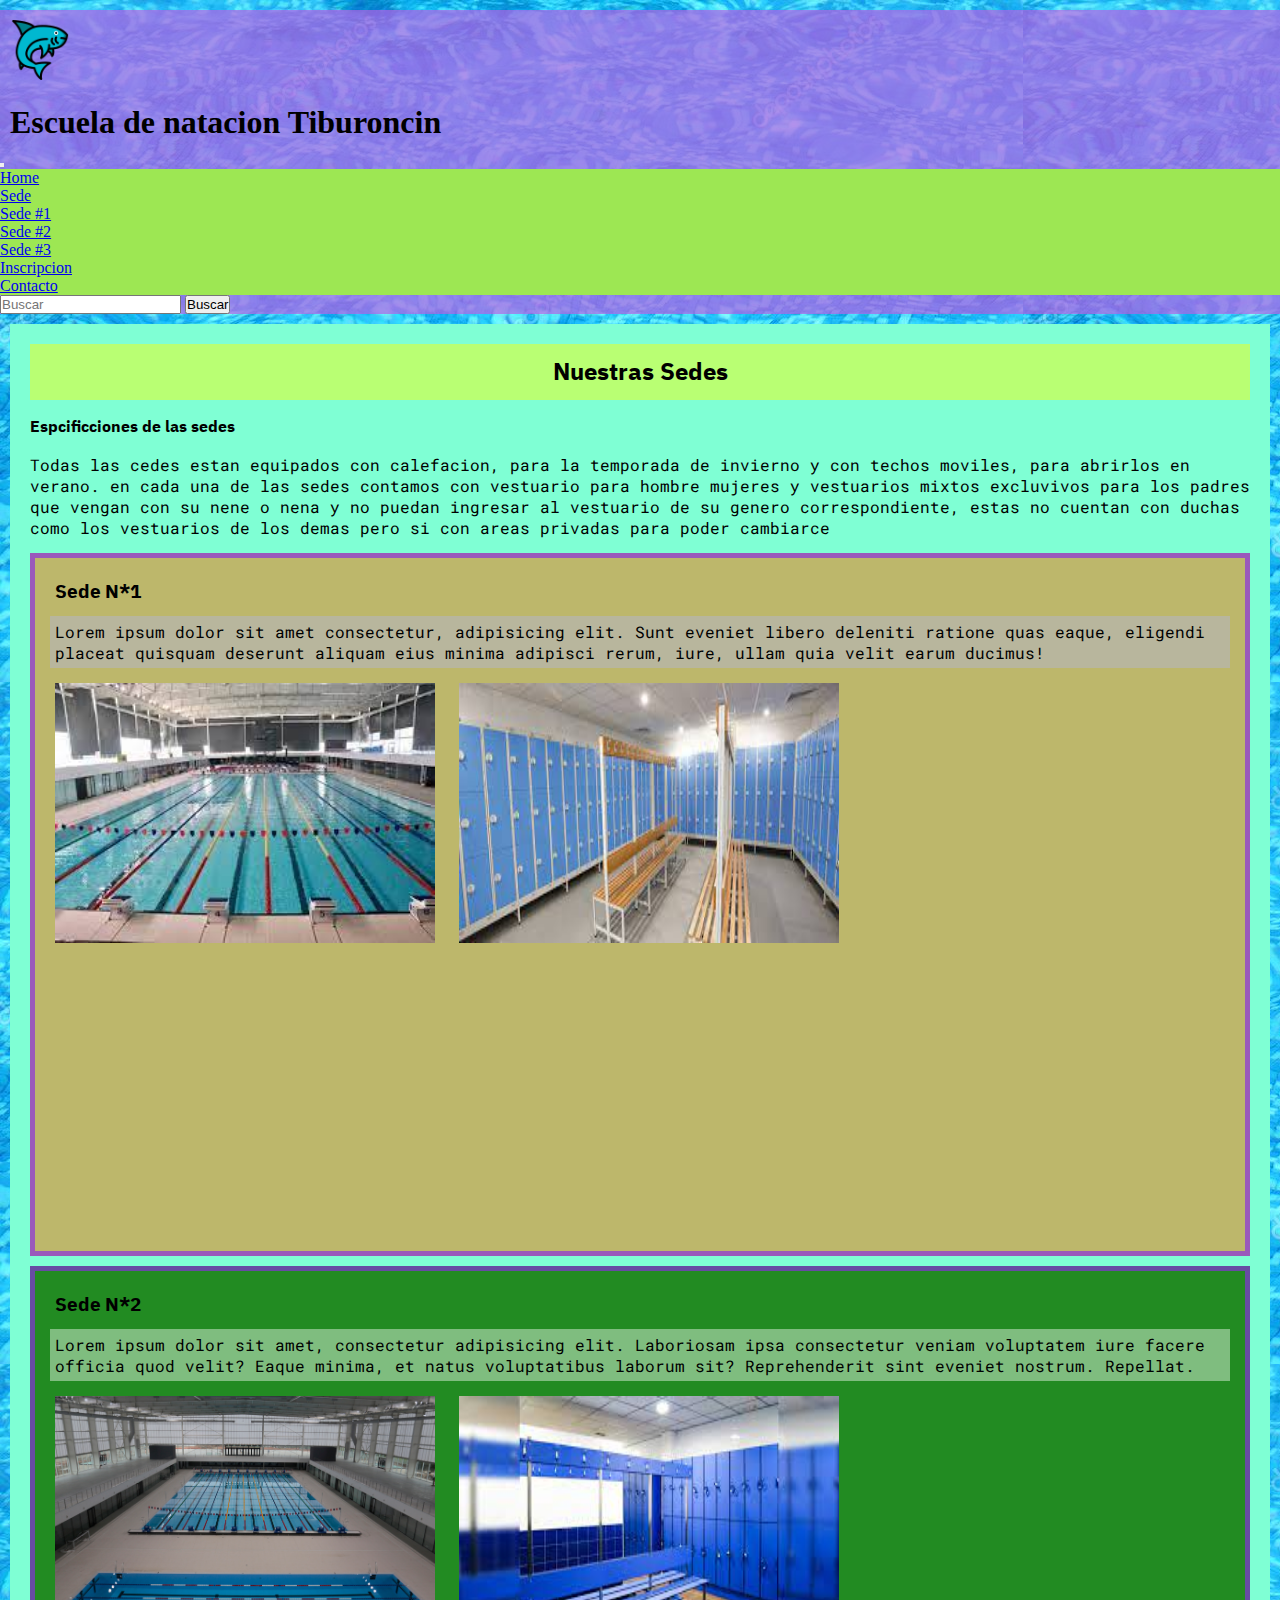
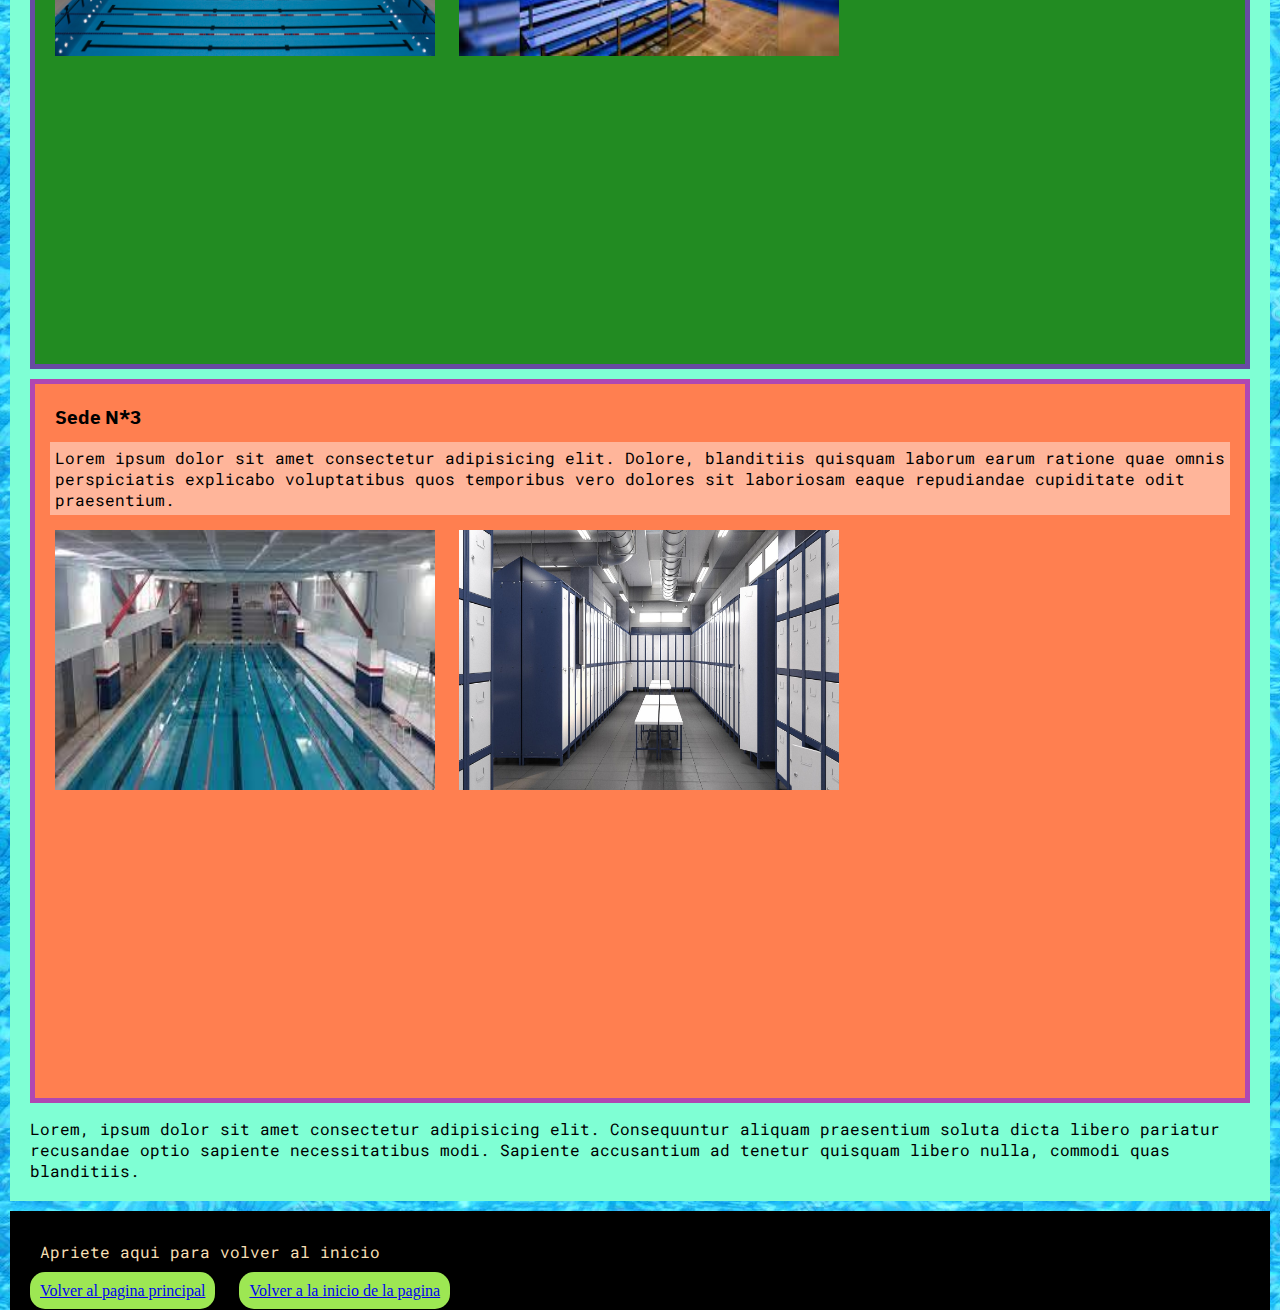
<file: sedes.html>
<!DOCTYPE html>
<html lang="en">
    <head>
        <meta charset="UTF-8">
        <meta http-equiv="X-UA-Compatible" content="IE=edge">
        <meta name="viewport" content="width=device-width, initial-scale=1.0">
        
        <link href="https://cdn.jsdelivr.net/npm/bootstrap@5.2.0-beta1/dist/css/bootstrap.min.css" rel="stylesheet" integrity="sha384-0evHe/X+R7YkIZDRvuzKMRqM+OrBnVFBL6DOitfPri4tjfHxaWutUpFmBp4vmVor" crossorigin="anonymous">
        <script src="https://cdn.jsdelivr.net/npm/bootstrap@5.2.0-beta1/dist/js/bootstrap.bundle.min.js" integrity="sha384-pprn3073KE6tl6bjs2QrFaJGz5/SUsLqktiwsUTF55Jfv3qYSDhgCecCxMW52nD2" crossorigin="anonymous"></script>
        
        <link rel="stylesheet" href="./Estilos/sedes.css">

        <link rel="shortcut icon" href="./Imagenes/ENTlogo.ico">

        <link rel="preconnect" href="https://fonts.googleapis.com">
        <link rel="preconnect" href="https://fonts.gstatic.com" crossorigin>
        <link href="https://fonts.googleapis.com/css2?family=IBM+Plex+Sans+Arabic:wght@500&family=Roboto+Mono&display=swap" rel="stylesheet">
        
    <title>Sede</title>
</head>
<body>
    <header>
        <nav class="navbar navbar-expand-lg">
            <div class="container-fluid">
                <a class="navbar-brand tiburon" href="#">    
                    <img src="./Imagenes/shark.png" id="logo" alt="">
                </a>
                <div class="Titulo">
                    <h1 id="arriba">Escuela de natacion Tiburoncin</h1>
                </div>
                <button class="navbar-toggler" type="button" data-bs-toggle="collapse" data-bs-target="#navbarSupportedContent" aria-controls="navbarSupportedContent" aria-expanded="false" aria-label="Toggle navigation">
                    <span class="navbar-toggler-icon"></span>
                </button>
                <div class="collapse navbar-collapse " id="navbarSupportedContent">
                    <ul class="navbar-nav me-auto mb-2 mb-lg-0 btn-group" role="group"">
                        <li class="nav-item" role="toolbar">
                            <a class="nav-link" href="./index.html">Home</a>
                        </li>
                        <li class="nav-item dropdown" role="toolbar">
                            <a class="nav-link dropdown-toggle" href="./sedes.html" id="navbarDropdown" role="button" data-bs-toggle="dropdown" aria-expanded="false">Sede</a>
                            <ul class="dropdown-menu" aria-labelledby="navbarDropdown">
                                <li><a class="dropdown-item" href="#pri">Sede #1</a></li>
                                <li><a class="dropdown-item" href="#sec">Sede #2</a></li>
                                <li><a class="dropdown-item" href="#ter">Sede #3</a></li>
                            </ul>
                        </li>  
                        <li class="nav-item" role="toolbar">
                            <a class="nav-link" href="./MesesDiasyHorarios.html">Inscripcion</a>
                        </li>
                        <li class="nav-item" role="toolbar">
                            <a class="nav-link" href="./contactos.html">Contacto</a>
                        </li>
                    </ul>
                    <form class="d-flex" role="search">
                        <input class="form-control me-2" type="search" placeholder="Buscar" aria-label="Search">
                        <button class="btn btn-outline-primary" type="submit">Buscar</button>
                    </form>
                </div>
            </div>
        </nav>
    </header>


    <main>
        <h2>Nuestras Sedes</h2>
        <h4>Espcificciones de las sedes</h4>
        <p class="h3p">Todas las cedes estan equipados con calefacion, para la temporada de invierno y con techos moviles, para abrirlos en verano. en cada una de las sedes contamos con vestuario para hombre mujeres y vestuarios mixtos excluvivos para los padres que vengan con su nene o nena y no puedan ingresar al vestuario de su genero correspondiente, estas no cuentan con duchas como los vestuarios de los demas pero si con areas privadas para poder cambiarce</p>

        <!--Primera pile-->
        <section id="pri">
            <h3>Sede N*1</h3>
            <p>Lorem ipsum dolor sit amet consectetur, adipisicing elit. Sunt eveniet libero deleniti ratione quas eaque, eligendi placeat quisquam deserunt aliquam eius minima adipisci rerum, iure, ullam quia velit earum ducimus!</p>
            <img src="./Imagenes/Pileta1.jpg" alt="Pileta">
            <img src="./Imagenes/Vestuario1.jpg" alt="vestuario">
            <iframe src="https://www.google.com/maps/embed?pb=!1m18!1m12!1m3!1d1642.776677941856!2d-58.490633636478364!3d-34.564862475777865!2m3!1f0!2f0!3f0!3m2!1i1024!2i768!4f13.1!3m3!1m2!1s0x0%3A0x3afe7b62294d2b95!2sCLUB%20SOCIAL%20Y%20DEPORTIVO%20PINOCHO!5e0!3m2!1ses!2sar!4v1653940400908!5m2!1ses!2sar" style="border:0;" allowfullscreen="" loading="lazy" referrerpolicy="no-referrer-when-downgrade"></iframe>
        </section>
        <!--Fin de primera pile-->


        <!--Segunda pile-->
        <section id="sec">
            <h3>Sede N*2</h3>
            <p>Lorem ipsum dolor sit amet, consectetur adipisicing elit. Laboriosam ipsa consectetur veniam voluptatem iure facere officia quod velit? Eaque minima, et natus voluptatibus laborum sit? Reprehenderit sint eveniet nostrum. Repellat.</p>
            <img src="./Imagenes/pileta2.jpg" alt="Pileta">
            <img src="./Imagenes/vestuario2.jpg" alt="Vestuario">
            <iframe src="https://www.google.com/maps/embed?pb=!1m18!1m12!1m3!1d6569.8617134993165!2d-58.49610534270067!3d-34.58061604997539!2m3!1f0!2f0!3f0!3m2!1i1024!2i768!4f13.1!3m3!1m2!1s0x0%3A0x2300bc3090172189!2sUrquiza%20Tenis%20Club!5e0!3m2!1ses!2sar!4v1653940741509!5m2!1ses!2sar" style="border:0;" allowfullscreen="" loading="lazy" referrerpolicy="no-referrer-when-downgrade"></iframe>
        </section>
        <!--Fin de segunda pile-->
        
        
        <!--Tercera pile-->
        <section id="ter">
            <h3>Sede N*3</h3>
            <p>Lorem ipsum dolor sit amet consectetur adipisicing elit. Dolore, blanditiis quisquam laborum earum ratione quae omnis perspiciatis explicabo voluptatibus quos temporibus vero dolores sit laboriosam eaque repudiandae cupiditate odit praesentium.</p>
            <img src="./Imagenes/pileta3.jpg" alt="Pileta">
            <img src="./Imagenes/vestuario3.jpg" alt="Vestuario">
            <iframe src="https://www.google.com/maps/embed?pb=!1m18!1m12!1m3!1d1642.3042581401562!2d-58.484523564146166!3d-34.588771045559135!2m3!1f0!2f0!3f0!3m2!1i1024!2i768!4f13.1!3m3!1m2!1s0x95bcb6142f77bf1d%3A0xa08f1c0fad91da16!2sClub%20Arquitectura!5e0!3m2!1ses!2sar!4v1653940846427!5m2!1ses!2sar" style="border:0;" allowfullscreen="" loading="lazy" referrerpolicy="no-referrer-when-downgrade"></iframe>
        </section>
        <!--Fin de tercera pile-->


        <p>Lorem, ipsum dolor sit amet consectetur adipisicing elit. Consequuntur aliquam praesentium soluta dicta libero pariatur recusandae optio sapiente necessitatibus modi. Sapiente accusantium ad tenetur quisquam libero nulla, commodi quas blanditiis.</p>

    </main>

    <footer>
        <p>Apriete aqui para volver al inicio</p>
        <a href="/index.html">Volver al pagina principal</a>
        <a href="#arriba">Volver a la inicio de la pagina</a>
    </footer>


</body>
</html>
</file>
<file: Estilos/index.css>
*{
    margin: 0%;
    padding: 0%;
    box-sizing: border-box;
}
body{
    background-image: url(./Imagen/fondoagua.jpg);
    width: 100%;
    height: 80vh;
    margin: 10px auto;


}


h1{
    font-family: 'IBM Plex Sans Arabic', sans-serif;
}
h2, h3{
    font-family: 'IBM Plex Sans Arabic', sans-serif;
}
h2{
    margin: 15px;
}

@media (max-width:768px) {
    h2{
        font-size: 18px;
    }
}
@media (max-width:320px) {
    h2{
        font-size: 12px;
    }
}

p{
    font-family: 'Roboto Mono', monospace;
    margin: 15px;
}


/*Menu*/
/*decorados*/
nav{
    background-color: rgba(184, 96, 228, 0.692);
}

.btn-group{
    background-color: rgb(157, 231, 83);
}
.btn-group li:hover{
    background-color: rgb(128, 221, 35);
    border-radius: 20%;
}

header #logo{
    width: 60px;
    height: 60px;
    margin: 10px;
    left: 20px;
    
}

.Titulo{
    margin: 20px;
}
/*fin de decorados*/

/*Fin del menu*/
 

/*Section1*/
.section1{
    background-color: rgba(110, 160, 161, 0.801);
    margin: 10px;
    padding: 10px;

}

.section1 h3{
    margin: 10px;
    padding: 10px;
}
.section1 p{
    margin: 10px;
    padding: 10px;
}

@media (max-width: 768px){
    .section1 h3{
        font-size: 18px;
        margin: 7px;
        padding: 7px;
    }
    .section1 p{
        font-size: 12px;
        margin: 7px;
        padding: 7px;
    }
}

@media (max-width: 768px){
    .section1 h3{
        font-size: 12px;
        margin: 5px;
        padding: 5px;
    }
    .section1 p{
        font-size: 8px;
        margin: 5px;
        padding: 5px;
    }
}
/*Fin section1*/


/*Lista*/
#info{
    margin: 10px;
    padding: 10px;
    background-color: rgba(128, 255, 0, 0.568);

    display: flex;
    flex-direction: column;   
}

.info2{
    display: flex;
    margin: 10px;
    padding: 10px;
}
.info3{
    display: flex;
    margin: 10px;
    padding: 10px;
}

@media (max-width: 768px){
    #info h3{
        font-size: 18px;
    }
    #info p{
        font-size: 12px;
    }
    .info2{
        display: flex;
        flex-direction: column;
    }
    .info3{
        display: flex;
        flex-direction: column;
    }
}

@media (max-width: 320px){
    #info h3{
        font-size: 12px;
    }
    #info p{
        font-size: 8px;
    }
    .info2{
        margin-bottom: 0px;
    }
    .info3{
        margin-top: 0px;
    }
}
/*Fin lista*/


/*Estilos*/
#section2{
    margin: 10px;
    background-color: rgba(189, 183, 107, 0.925);
}
.clas{
    margin: 10px;
    padding: 10px;
    text-align: center;
}
.clas img{
    width: 300px;
    height: 200px;
}
.clas li{    
    margin: 15px;
    padding: 10px;
    width: 500px;
    border: 5px violet solid;
    display: inline-block;
}

.crol{
    background-color: royalblue;
    display: inline block;
}
.crol p{
    background-color: rgb(106, 134, 219);
}

.espa{
    background-color: darkorange;
    display: inline block;
}
.espa p{
    background-color: rgb(255, 175, 78);
}
.pech{
    background-color: firebrick;
    display: inline block;
}
.pech p{
    background-color: rgb(199, 78, 78);
}
.mari{
    background-color: darkgreen;
    display: inline block;
}
.mari p{
    background-color: rgb(60, 160, 60);
}

@media (max-width: 768px){
    #section2 h2{
        font-size: 24px;
    }
    #section2 h3{
        font-size: 18px;
    }
    #section2 p{
        font-size: 12px;
    }
    #section2 img{
        width: 250px;
        height: 150px;
    }
    .clas li{    
        margin: 12px;
        padding: 7px;
        width: 300px;
        border: 3px violet solid;
    }
}

@media (max-width: 320px){
    #section2 h2{
        font-size: 16px;
    }
    #section2 h3{
        font-size: 12px;
    }
    #section2 p{
        font-size: 8px;
    }
    #section2 img{
        width: 150px;
        height: 100px;
    }
    .clas li{    
        margin: 8px;
        padding: 5px;
        width: 250px;
        border: 1px violet solid;
    }
}
/*fin estilos*/


/*Evento pile*/
#section3{
    background-color: rgba(128, 128, 0, 0.897);
    margin: 10px;
}
.comp{
    background-color: orangered;
    display: inline block;
}
.comp p{
    background-color: rgb(255, 144, 104);
}
.supe{
    background-color: indianred;
    display: inline block;
}
.supe p{
    background-color: rgb(241, 135, 135);    
}
.fies{
    background-color: rgb(0, 100, 139);
    display: inline block;
}
.fies p{
    background-color: rgb(48, 147, 187);
}
.padr{
    background-color: forestgreen;
    display: inline block;
}
.padr p{
    background-color: rgb(81, 201, 81);
}

@media (max-width: 768px){
    #section3 h2{
        font-size: 24px;
    }
    #section3 h3{
        font-size: 18px;
    }
    #section3 p{
        font-size: 12px;
    }
    #section3 img{
        width: 250px;
        height: 150px;
    }
}

@media (max-width: 320px){
    #section3 h2{
        font-size: 16px;
    }
    #section3 h3{
        font-size: 12px;
    }
    #section3 p{
        font-size: 8px;
    }
    #section3 img{
        width: 150px;
        height: 100px;
    }
    .clas li{    
        margin: 8px;
        padding: 5px;
        width: 250px;
        border: 1px violet solid;
    }
}
/*Fin evento pile*/


/*Evento relacionado*/
#section4{
    background-color: rgba(119, 136, 153, 0.884) ;
    margin: 10px;
}
.exte{
    background-color: yellowgreen;
    display: inline block;
}
.exte p{
    background-color: rgb(214, 253, 135);
}
.rio{
    background-color: darkslateblue;
    display: inline block;
}
.rio p{
    background-color: rgb(126, 115, 199);
    
}
.mar{
    background-color: tomato;
    display: inline block;
}
.mar p{
    background-color: rgb(255, 152, 134);
}
.lago{
    background-color: darkcyan;
    display: inline block;
}
.lago p{
    background-color: rgb(56, 211, 211);
}

@media (max-width: 768px){
    #section4 h2{
        font-size: 24px;
    }
    #section4 h3{
        font-size: 18px;
    }
    #section4 p{
        font-size: 12px;
    }
    #section4 img{
        width: 250px;
        height: 150px;
    }
}

@media (max-width: 320px){
    #section4 h2{
        font-size: 16px;
    }
    #section4 h3{
        font-size: 12px;
    }
    #section4 p{
        font-size: 8px;
    }
    #section4 img{
        width: 150px;
        height: 100px;
    }
    .clas li{    
        margin: 8px;
        padding: 5px;
        width: 250px;
        border: 1px violet solid;
    }
}
/*Fin evento relacionado*/


/*Footer*/
.foot{
    background-color: black;
    margin: 10px;
    padding: 10px;
}
.foot p{
    color: wheat;
    margin: 10px;
    padding: 10px;
}
.foot a{
    margin: 10px;
    background-color: rgb(157, 231, 83);
    padding: 10px;
    border-radius: 10px;
}
.foot a:hover{
    background-color: rgb(71, 163, 71);

}

@media (max-width: 768px){
    footer p, a{
        font-size: 12px;
    }
    footer p, a{
        font-size: 8px;
    }
}
/*Fin footer*/
</file>
<file: Estilos/contactos.css>
*{
    margin: 0%;
    padding: 0%;
}
body{
    background-image: url(./Imagen/fondoagua.jpg);
}


nav{
    background-color: rgba(184, 96, 228, 0.692);
    margin-top: 10px;
    height: 112px
}

div .container-fluid{
    height: 96px
}

.btn-group{

    background-color: rgb(157, 231, 83);
}

.btn-group li:hover{
    background-color: rgb(128, 221, 35);
    border-radius: 20%;
}

header #logo{
    width: 60px;
    height: 60px;
    margin: 10px;
    left: 20px;
    
}

.Titulo{
    margin: 10px;
    height: 60px;
    font-family: 'IBM Plex Sans Arabic', sans-serif;
}


h2, h3{
    margin: 10px;
    margin-bottom: 0%;
    padding: 10px;
    background-color: yellowgreen;
    font-family: 'IBM Plex Sans Arabic', sans-serif;
}


main{
    margin: 10px;
    padding: 10px;
    background-color: rgba(127, 255, 212, 0.63);
}
main img{
    display: block;
    width: 50px;
    margin: 10px;
    padding: 10px;
}
a{
    display: inline;
    margin: 10px;
    padding: 10px;
}


p{
    margin: 10px;
    padding: 10px;
    font-family: 'Roboto Mono', monospace;
}

div{
    display: flex;
    flex-direction: row;
}

/*Footer*/
footer{
    background-color: black;
    margin: 10px;
    padding: 10px;
}
footer p{
    color: wheat;
    margin: 10px;
    padding: 10px;
}
footer a{
    margin: 10px;
    background-color: rgb(157, 231, 83);
    padding: 10px;
    border-radius: 15px;
}
footer a:hover{
    background-color: rgb(71, 163, 71);
    border-radius: 30px;
}

@media (max-width: 768px){
    footer p, a{
        font-size: 12px;
    }
    footer p, a{
        font-size: 8px;
    }
}
/*Fin footer*/
</file>
<file: Estilos/MesesDiasyHorarios.css>
*{
    margin: 0%;
    padding: 0%;
}
body{
    background-image: url(./Imagen/fondoagua.jpg);

    width: 100%;
    height: 80vh;

}


/*Menu*/
nav{
    margin-top: 10px;
    height: 112px;
    background-color: rgba(184, 96, 228, 0.692);

}

.btn-group{
    background-color: rgb(157, 231, 83);
}
.btn-group li:hover{
    background-color: rgb(128, 221, 35);
    border-radius: 20%;
}
nav form button{
    background-color: rgb(157, 231, 83);
}
header #logo{
    width: 60px;
    height: 60px;
    margin: 10px;
    left: 20px;
    
}

.Titulo{
    margin: 10px;
}
/*fin de decorados*/

/*Titulo de esta pagina*/
.elija{
    margin: 10px;
    padding: 10px;
    background-color: rgb(185, 255, 115);
    font-family: 'IBM Plex Sans Arabic', sans-serif;
}
/*Fin de titulo de esta pagina*/
/*Fin de menu*/


h2{
    margin: 10px;
    padding: 10px;
    font-family: 'IBM Plex Sans Arabic', sans-serif;
}

main{
    margin: 10px;
    padding: 10px;
    background-color: rgba(127, 255, 212, 0.555);

}

section{
    margin: 10px;
    padding: 10px;

}

p{
    margin: 10px;
    padding: 10px;
    font-family: 'Roboto Mono', monospace;
}


form{
    margin: 10px;
    padding: 10px;
}
fieldset{
    margin: 10px;
    padding: 10px;
}
legend{
    margin: 10px;
    padding: 10px;
}
div{
    margin: 10px;
    padding: 10px;
}
h3{
    margin: 10px;
    padding: 10px;
    font-family: 'IBM Plex Sans Arabic', sans-serif;
}

div input{
    margin: 5px;
    padding: 5px;
}

.dia{
    display: block;
}

.in{
    display: block;
}

.comt{
    display: block;
}
.bot{
    margin: 10px;
    padding: 10px;
}

fieldset{
    color: black;

}
/*Espacio de formularios*/
#inve{
    background-color: darkcyan;

}
#vera{
    background-color: darkkhaki;

}
#colo{
    background-color: darksalmon;

}
#equi{
    background-color: rgb(209, 87, 87);

}
/*Fin de espacio de formularios*/


/*Footer*/
footer{
    background-color: black;
    margin: 10px;
    padding: 10px;
}
footer p{
    color: wheat;
    margin: 10px;
    padding: 10px;
}
footer a{
    margin: 10px;
    background-color: rgb(157, 231, 83);
    padding: 10px;
    border-radius: 15px;
}
footer a:hover{
    background-color: rgb(71, 163, 71);
    border-radius: 30px;
}

@media (max-width: 768px){
    footer p, a{
        font-size: 12px;
    }
    footer p, a{
        font-size: 8px;
    }
}
/*Fin footer*/
</file>
<file: Estilos/sedes.css>
*{
    margin: 0%;
    padding: 0%;
    
}
body{
    background-image: url(./Imagen/fondoagua.jpg);
    width: 100%;
    height: 80vh;
}

/*Menu*/
/*decorados*/
nav{
    margin-top: 10px;
    background-color: rgba(184, 96, 228, 0.692);
}

.btn-group{
    background-color: rgb(157, 231, 83);
}
.btn-group li:hover{
    background-color: rgb(128, 221, 35);
    border-radius: 20%;
}

header #logo{
    width: 60px;
    height: 60px;
    margin: 10px;
    left: 20px;
    
}

.Titulo{
    margin: 10px;
}
/*fin de decorados*/

h2{
    margin: 10px;
    padding: 10px;
    background-color: rgb(185, 255, 115);
    text-align: center;
    font-family: 'IBM Plex Sans Arabic', sans-serif;
}
main{
    margin: 10px;
    padding: 10px;
    background-color: aquamarine;

}
h4{
    margin: 5px;
    padding: 5px;
    font-family: 'IBM Plex Sans Arabic', sans-serif;
    grid-area: h3p;
}

section{
    margin: 10px;
    padding: 10px;
    border: 5px rgba(137, 43, 226, 0.671) solid; 
}
img{
    margin: 10px;
    width: 380px;
    height: 260px;
}
iframe{
    margin: 10px;
    width: 380px;
    height: 260px;
}

h3{
    margin: 5px;
    padding: 5px;
    font-family: 'IBM Plex Sans Arabic', sans-serif;
}
p{
    margin: 5px;
    padding: 5px;
    font-family: 'Roboto Mono', monospace;

}

.h3p{
    margin: 5px;
    padding: 5px;
    font-family: 'Roboto Mono', monospace;

}

/*Piletas*/
#pri{
    background-color: darkkhaki;

}
#pri p{
    background-color: rgb(184, 182, 157);
}


#sec{
    background-color: forestgreen;

}
#sec p{
    background-color: rgb(127, 189, 127);
}


#ter{
    background-color: coral;

}
#ter p{
    background-color: rgb(255, 181, 154);
}
/*Fin de piletas*/


/*Footer*/
footer{
    background-color: black;
    margin: 10px;
    padding: 10px;
}
footer p{
    color: wheat;
    margin: 10px;
    padding: 10px;
}
footer a{
    margin: 10px;
    background-color: rgb(157, 231, 83);
    padding: 10px;
    border-radius: 15px;
}
footer a:hover{
    background-color: rgb(71, 163, 71);
    border-radius: 30px;
}
/*Fin footer*/
</file>
